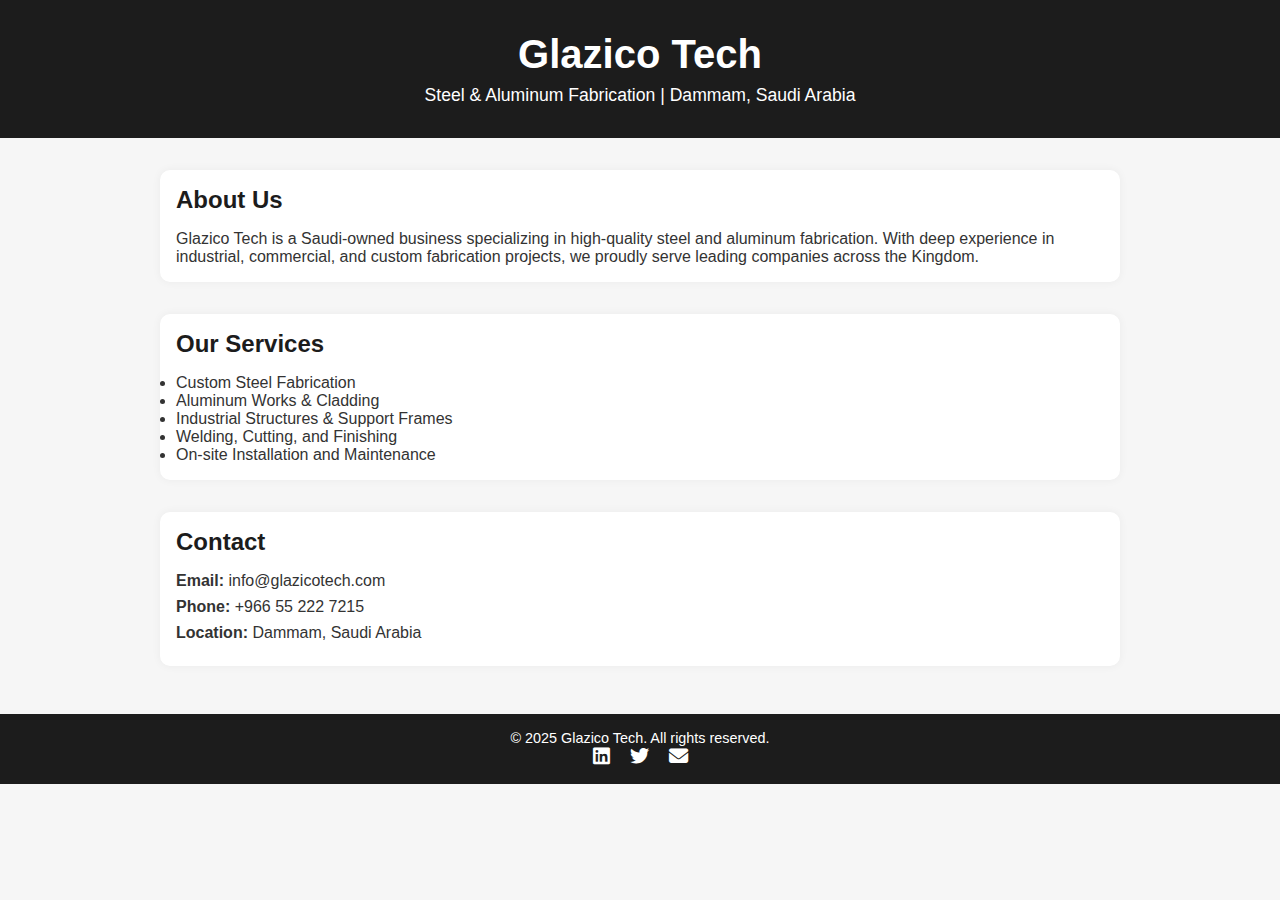
<file: index.html>
<!DOCTYPE html>
<html lang="en">
<head>
  <meta charset="UTF-8" />
  <meta name="viewport" content="width=device-width, initial-scale=1.0" />
  <title>Glazico Tech</title>
  <meta name="description" content="Glazico Tech – Steel & Aluminum Fabrication Experts in Saudi Arabia">
  <link rel="stylesheet" href="https://cdnjs.cloudflare.com/ajax/libs/font-awesome/6.5.0/css/all.min.css" />
  <style>
    * {
      margin: 0;
      padding: 0;
      box-sizing: border-box;
      font-family: 'Segoe UI', sans-serif;
    }
    body {
      background: #f6f6f6;
      color: #333;
    }
    header {
      background: #1c1c1c;
      color: white;
      padding: 2rem 1rem;
      text-align: center;
    }
    header h1 {
      font-size: 2.5rem;
    }
    header p {
      font-size: 1.1rem;
      margin-top: 0.5rem;
    }
    section {
      max-width: 960px;
      margin: 2rem auto;
      padding: 1rem;
      background: white;
      border-radius: 10px;
      box-shadow: 0 0 10px rgba(0,0,0,0.05);
    }
    h2 {
      color: #1c1c1c;
      margin-bottom: 1rem;
    }
    footer {
      text-align: center;
      padding: 1rem;
      background: #1c1c1c;
      color: white;
      font-size: 0.9rem;
      margin-top: 3rem;
    }
    .contact {
      margin-top: 1rem;
    }
    .contact p {
      margin: 0.5rem 0;
    }
    .social a {
      margin: 0 0.5rem;
      color: white;
      text-decoration: none;
      font-size: 1.2rem;
    }
  </style>
</head>
<body>
  <header>
    <h1>Glazico Tech</h1>
    <p>Steel & Aluminum Fabrication | Dammam, Saudi Arabia</p>
  </header>

  <section>
    <h2>About Us</h2>
    <p>Glazico Tech is a Saudi-owned business specializing in high-quality steel and aluminum fabrication. With deep experience in industrial, commercial, and custom fabrication projects, we proudly serve leading companies across the Kingdom.</p>
  </section>

  <section>
    <h2>Our Services</h2>
    <ul>
      <li>Custom Steel Fabrication</li>
      <li>Aluminum Works & Cladding</li>
      <li>Industrial Structures & Support Frames</li>
      <li>Welding, Cutting, and Finishing</li>
      <li>On-site Installation and Maintenance</li>
    </ul>
  </section>

  <section>
    <h2>Contact</h2>
    <div class="contact">
      <p><strong>Email:</strong> info@glazicotech.com</p>
      <p><strong>Phone:</strong> +966 55 222 7215</p>
      <p><strong>Location:</strong> Dammam, Saudi Arabia</p>
    </div>
  </section>

  <footer>
    <p>&copy; 2025 Glazico Tech. All rights reserved.</p>
    <div class="social">
      <a href="#"><i class="fab fa-linkedin"></i></a>
      <a href="#"><i class="fab fa-twitter"></i></a>
      <a href="#"><i class="fas fa-envelope"></i></a>
    </div>
  </footer>
</body>
</html>
</file>
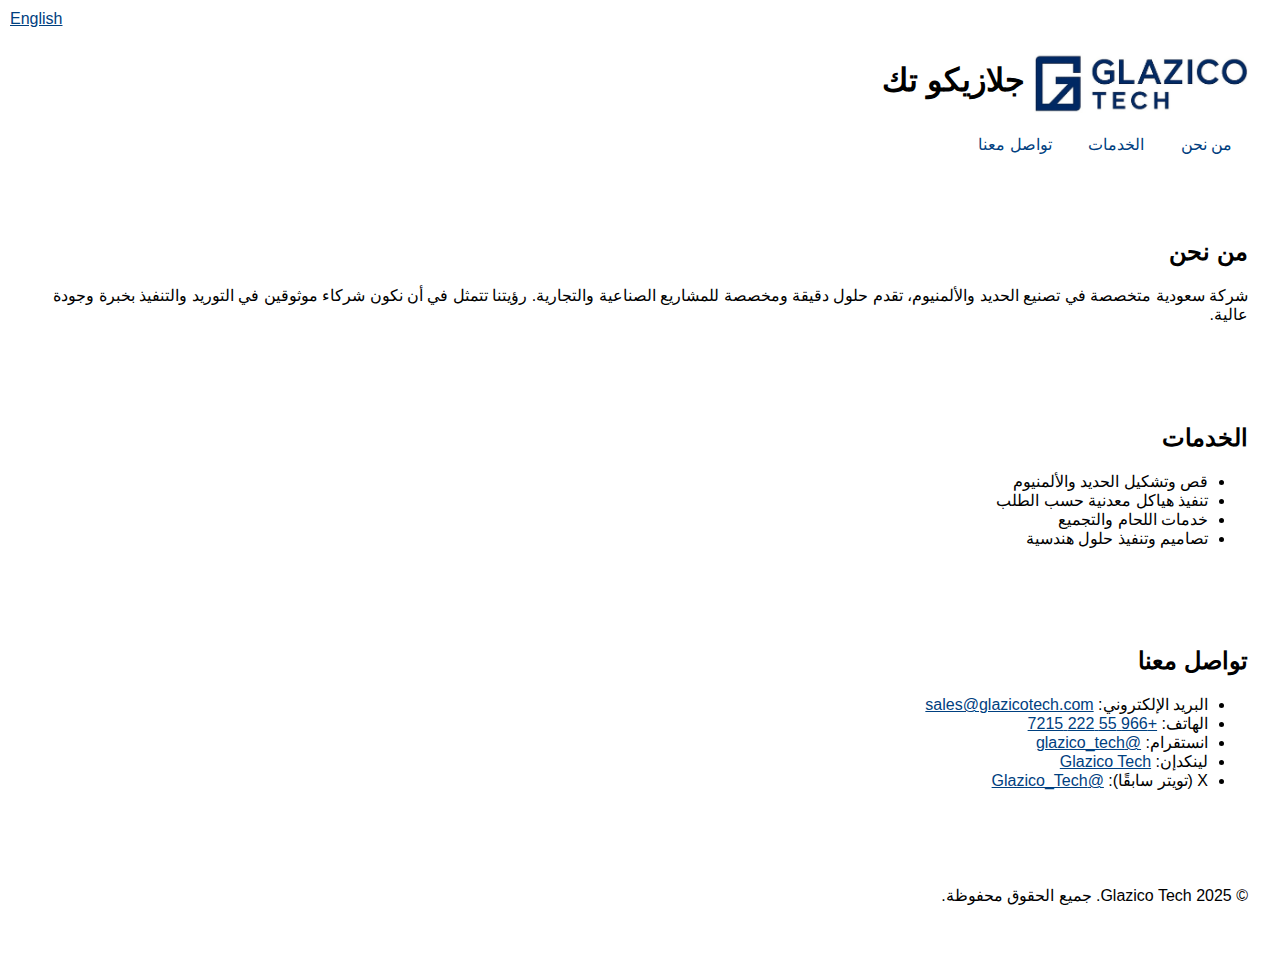
<file: glazicotech_site/glazicotech_site/index.html>
<!DOCTYPE HTML>
<html lang="ar" dir="rtl">
<head>
  <meta charset="utf-8" />
  <meta name="viewport" content="width=device-width, initial-scale=1" />
  <title>Glazico Tech | جلازيكو تك</title>
  <link rel="stylesheet" href="assets/css/main.css" />
</head>
<body>
  <div id="page-wrapper">

    <div class="lang-switch">
      <a href="#">English</a>
    </div>

    <!-- Header -->
    <section id="header">
      <h1><img src="assets/images/LOGO.jpg" id="logo-img" alt="Glazico Tech Logo"> جلازيكو تك</h1>
      <nav id="nav">
        <a href="#about">من نحن</a>
        <a href="#services">الخدمات</a>
        <a href="#contact">تواصل معنا</a>
      </nav>
    </section>

    <!-- About -->
    <section id="about">
      <h2>من نحن</h2>
      <p>
        شركة سعودية متخصصة في تصنيع الحديد والألمنيوم، تقدم حلول دقيقة ومخصصة للمشاريع الصناعية والتجارية. رؤيتنا تتمثل في أن نكون شركاء موثوقين في التوريد والتنفيذ بخبرة وجودة عالية.
      </p>
    </section>

    <!-- Services -->
    <section id="services">
      <h2>الخدمات</h2>
      <ul>
        <li>قص وتشكيل الحديد والألمنيوم</li>
        <li>تنفيذ هياكل معدنية حسب الطلب</li>
        <li>خدمات اللحام والتجميع</li>
        <li>تصاميم وتنفيذ حلول هندسية</li>
      </ul>
    </section>

    <!-- Contact -->
    <section id="contact">
      <h2>تواصل معنا</h2>
      <ul>
        <li>البريد الإلكتروني: <a href="mailto:sales@glazicotech.com">sales@glazicotech.com</a></li>
        <li>الهاتف: <a href="tel:+966552227215">+966 55 222 7215</a></li>
        <li>انستقرام: <a href="https://www.instagram.com/glazico_tech/" target="_blank">@glazico_tech</a></li>
        <li>لينكدإن: <a href="https://www.linkedin.com/company/glazico-tech" target="_blank">Glazico Tech</a></li>
        <li>X (تويتر سابقًا): <a href="https://x.com/Glazico_Tech" target="_blank">@Glazico_Tech</a></li>
      </ul>
    </section>

    <!-- Footer -->
    <footer>
      <p>&copy; 2025 Glazico Tech. جميع الحقوق محفوظة.</p>
    </footer>
  </div>
</body>
</html>
</file>
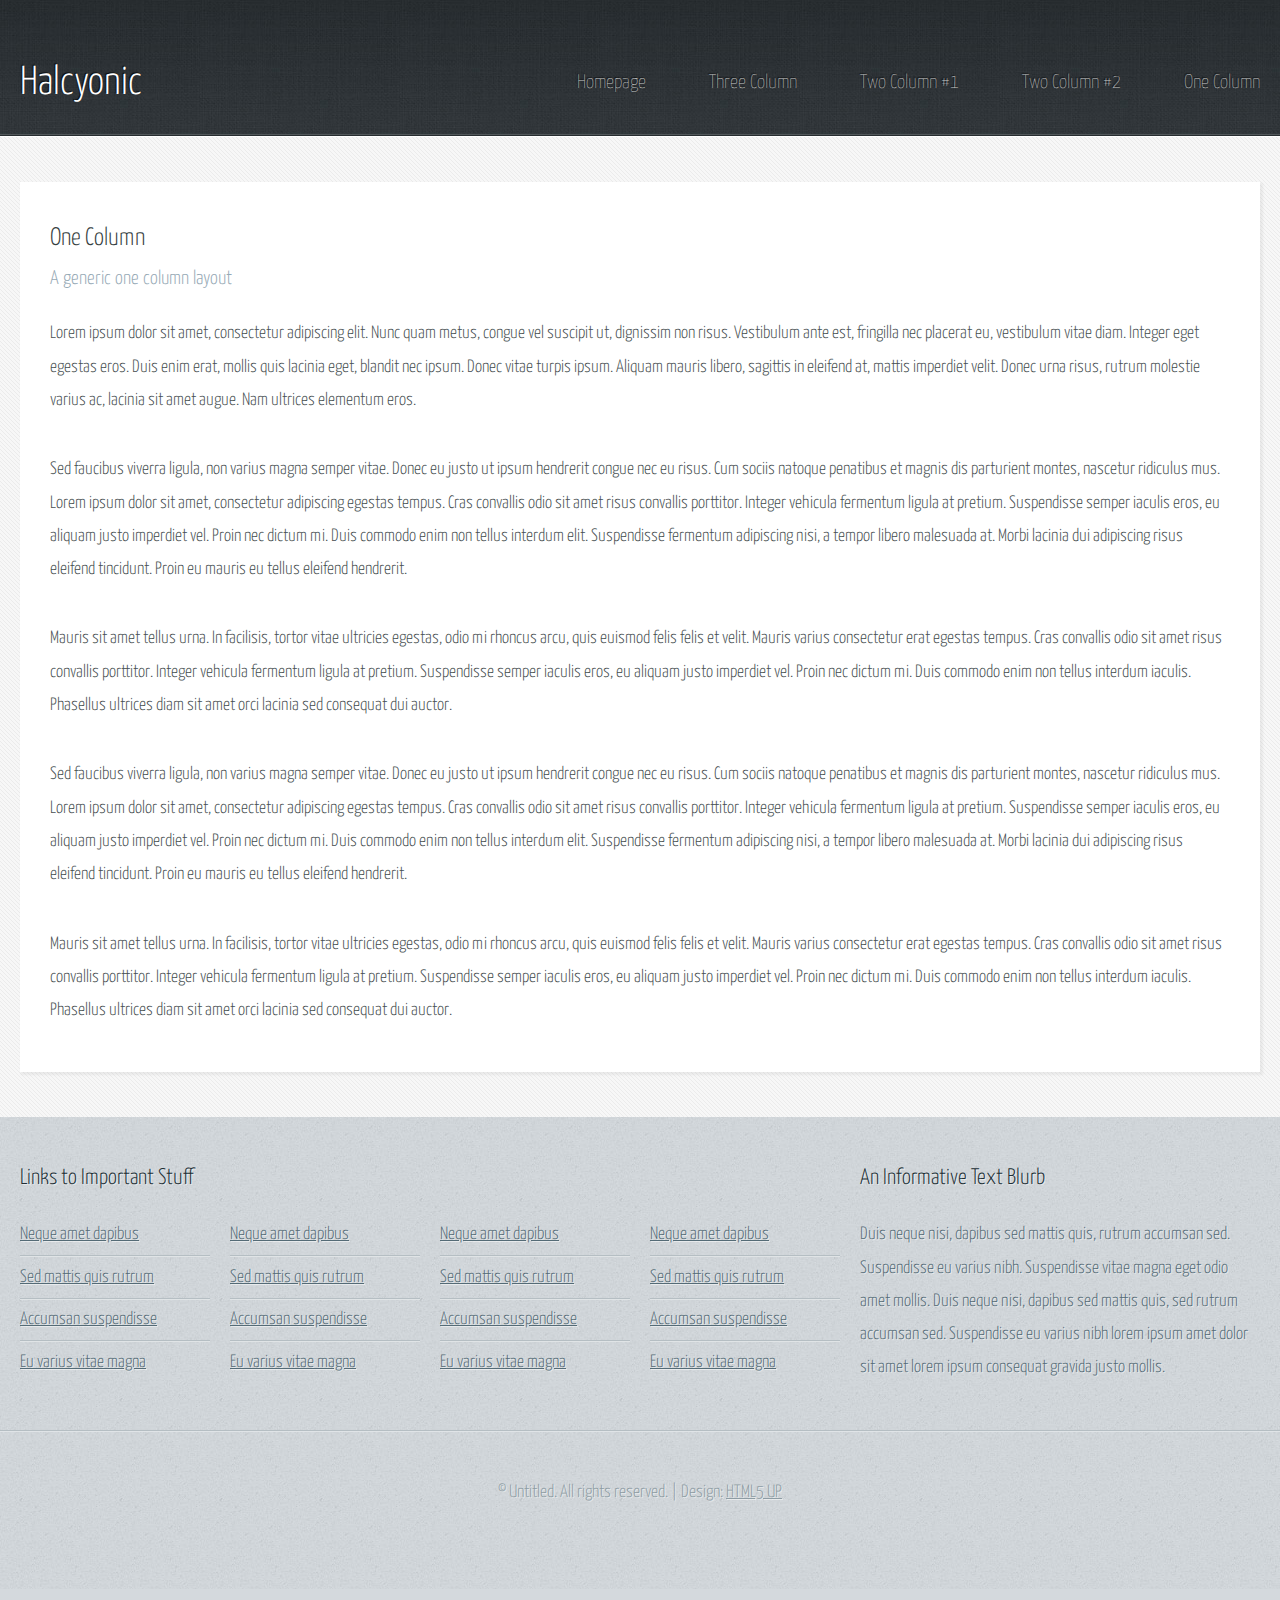
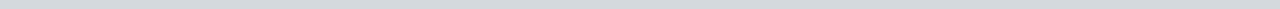
<file: onecolumn.html>
<!DOCTYPE HTML>
<!--
	Halcyonic by HTML5 UP
	html5up.net | @ajlkn
	Free for personal and commercial use under the CCA 3.0 license (html5up.net/license)
-->
<html>
	<head>
		<title>One Column - Halcyonic by HTML5 UP</title>
		<meta charset="utf-8" />
		<meta name="viewport" content="width=device-width, initial-scale=1, user-scalable=no" />
		<link rel="stylesheet" href="assets/css/main.css" />
	</head>
	<body class="subpage">
		<div id="page-wrapper">

			<!-- Header -->
				<section id="header">
					<div class="container">
						<div class="row">
							<div class="col-12">

								<!-- Logo -->
									<h1><a href="index.html" id="logo">Halcyonic</a></h1>

								<!-- Nav -->
									<nav id="nav">
										<a href="index.html">Homepage</a>
										<a href="threecolumn.html">Three Column</a>
										<a href="twocolumn1.html">Two Column #1</a>
										<a href="twocolumn2.html">Two Column #2</a>
										<a href="onecolumn.html">One Column</a>
									</nav>

							</div>
						</div>
					</div>
				</section>

			<!-- Content -->
				<section id="content">
					<div class="container">
						<div class="row">
							<div class="col-12">

								<!-- Main Content -->
									<section>
										<header>
											<h2>One Column</h2>
											<h3>A generic one column layout</h3>
										</header>
										<p>
											Lorem ipsum dolor sit amet, consectetur adipiscing elit. Nunc quam metus, congue
											vel suscipit ut, dignissim non risus. Vestibulum ante est, fringilla nec placerat
											eu, vestibulum vitae diam. Integer eget egestas eros. Duis enim erat, mollis quis
											lacinia eget, blandit nec ipsum. Donec vitae turpis ipsum. Aliquam mauris libero,
											sagittis in eleifend at, mattis imperdiet velit. Donec urna risus, rutrum molestie
											varius ac, lacinia sit amet augue. Nam ultrices elementum eros.
										</p>
										<p>
											Sed faucibus viverra ligula, non varius magna semper vitae. Donec eu justo ut ipsum
											hendrerit congue nec eu risus. Cum sociis natoque penatibus et magnis dis parturient
											montes, nascetur ridiculus mus. Lorem ipsum dolor sit amet, consectetur adipiscing
											egestas tempus. Cras convallis odio sit amet risus convallis porttitor. Integer
											vehicula fermentum ligula at pretium. Suspendisse semper iaculis eros, eu aliquam
											justo imperdiet vel. Proin nec dictum mi. Duis commodo enim non tellus interdum
											elit. Suspendisse fermentum adipiscing nisi, a tempor libero malesuada at. Morbi
											lacinia dui adipiscing risus eleifend tincidunt. Proin eu mauris eu tellus eleifend
											hendrerit.
										</p>
										<p>
											Mauris sit amet tellus urna. In facilisis, tortor vitae ultricies egestas, odio
											mi rhoncus arcu, quis euismod felis felis et velit. Mauris varius consectetur erat
											egestas tempus. Cras convallis odio sit amet risus convallis porttitor. Integer
											vehicula fermentum ligula at pretium. Suspendisse semper iaculis eros, eu aliquam
											justo imperdiet vel. Proin nec dictum mi. Duis commodo enim non tellus interdum
											iaculis. Phasellus ultrices diam sit amet orci lacinia sed consequat dui auctor.
										</p>
										<p>
											Sed faucibus viverra ligula, non varius magna semper vitae. Donec eu justo ut ipsum
											hendrerit congue nec eu risus. Cum sociis natoque penatibus et magnis dis parturient
											montes, nascetur ridiculus mus. Lorem ipsum dolor sit amet, consectetur adipiscing
											egestas tempus. Cras convallis odio sit amet risus convallis porttitor. Integer
											vehicula fermentum ligula at pretium. Suspendisse semper iaculis eros, eu aliquam
											justo imperdiet vel. Proin nec dictum mi. Duis commodo enim non tellus interdum
											elit. Suspendisse fermentum adipiscing nisi, a tempor libero malesuada at. Morbi
											lacinia dui adipiscing risus eleifend tincidunt. Proin eu mauris eu tellus eleifend
											hendrerit.
										</p>
										<p>
											Mauris sit amet tellus urna. In facilisis, tortor vitae ultricies egestas, odio
											mi rhoncus arcu, quis euismod felis felis et velit. Mauris varius consectetur erat
											egestas tempus. Cras convallis odio sit amet risus convallis porttitor. Integer
											vehicula fermentum ligula at pretium. Suspendisse semper iaculis eros, eu aliquam
											justo imperdiet vel. Proin nec dictum mi. Duis commodo enim non tellus interdum
											iaculis. Phasellus ultrices diam sit amet orci lacinia sed consequat dui auctor.
										</p>
									</section>

							</div>
						</div>
					</div>
				</section>

			<!-- Footer -->
				<section id="footer">
					<div class="container">
						<div class="row">
							<div class="col-8 col-12-medium">

								<!-- Links -->
									<section>
										<h2>Links to Important Stuff</h2>
										<div>
											<div class="row">
												<div class="col-3 col-12-small">
													<ul class="link-list last-child">
														<li><a href="#">Neque amet dapibus</a></li>
														<li><a href="#">Sed mattis quis rutrum</a></li>
														<li><a href="#">Accumsan suspendisse</a></li>
														<li><a href="#">Eu varius vitae magna</a></li>
													</ul>
												</div>
												<div class="col-3 col-12-small">
													<ul class="link-list last-child">
														<li><a href="#">Neque amet dapibus</a></li>
														<li><a href="#">Sed mattis quis rutrum</a></li>
														<li><a href="#">Accumsan suspendisse</a></li>
														<li><a href="#">Eu varius vitae magna</a></li>
													</ul>
												</div>
												<div class="col-3 col-12-small">
													<ul class="link-list last-child">
														<li><a href="#">Neque amet dapibus</a></li>
														<li><a href="#">Sed mattis quis rutrum</a></li>
														<li><a href="#">Accumsan suspendisse</a></li>
														<li><a href="#">Eu varius vitae magna</a></li>
													</ul>
												</div>
												<div class="col-3 col-12-small">
													<ul class="link-list last-child">
														<li><a href="#">Neque amet dapibus</a></li>
														<li><a href="#">Sed mattis quis rutrum</a></li>
														<li><a href="#">Accumsan suspendisse</a></li>
														<li><a href="#">Eu varius vitae magna</a></li>
													</ul>
												</div>
											</div>
										</div>
									</section>

							</div>
							<div class="col-4 col-12-medium imp-medium">

								<!-- Blurb -->
									<section>
										<h2>An Informative Text Blurb</h2>
										<p>
											Duis neque nisi, dapibus sed mattis quis, rutrum accumsan sed. Suspendisse eu
											varius nibh. Suspendisse vitae magna eget odio amet mollis. Duis neque nisi,
											dapibus sed mattis quis, sed rutrum accumsan sed. Suspendisse eu varius nibh
											lorem ipsum amet dolor sit amet lorem ipsum consequat gravida justo mollis.
										</p>
									</section>

							</div>
						</div>
					</div>
				</section>

			<!-- Copyright -->
				<div id="copyright">
					&copy; Untitled. All rights reserved. | Design: <a href="http://html5up.net">HTML5 UP</a>
				</div>

		</div>

		<!-- Scripts -->
			<script src="assets/js/jquery.min.js"></script>
			<script src="assets/js/browser.min.js"></script>
			<script src="assets/js/breakpoints.min.js"></script>
			<script src="assets/js/util.js"></script>
			<script src="assets/js/main.js"></script>

	</body>
</html>
</file>
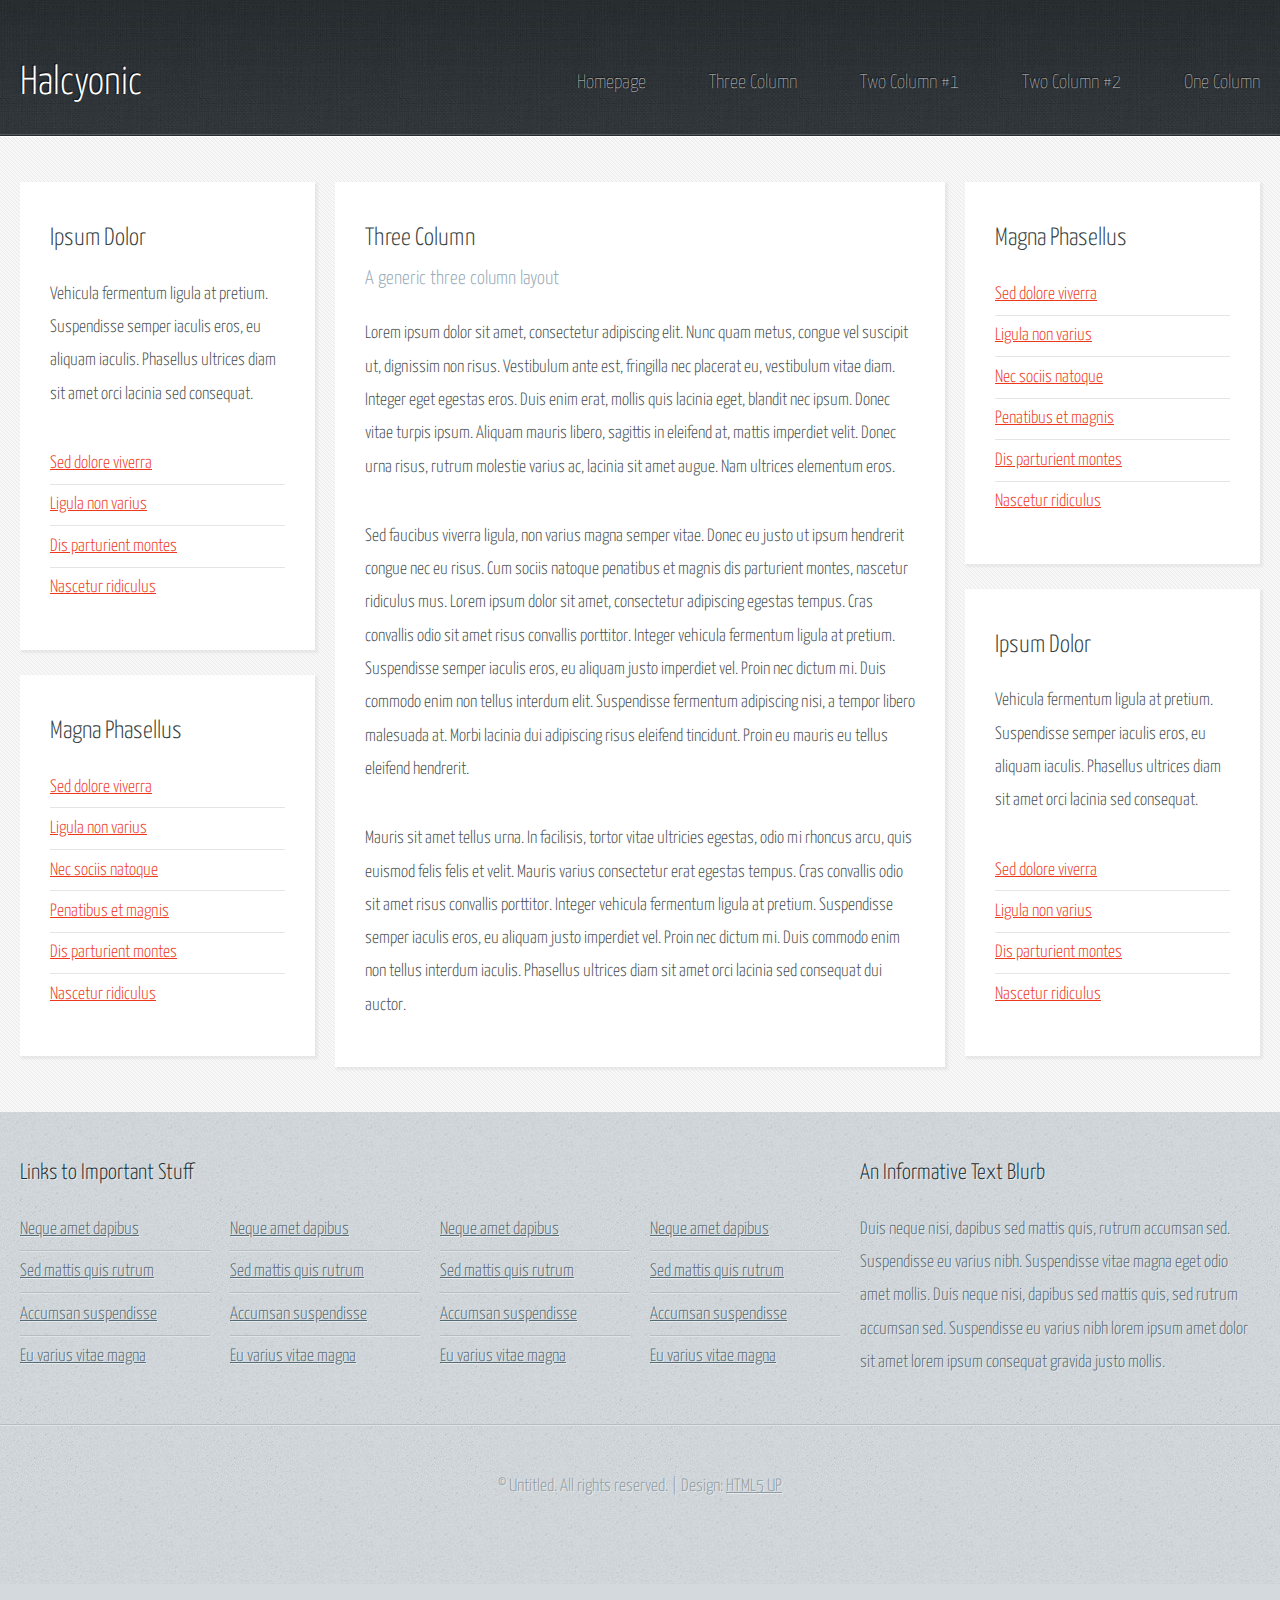
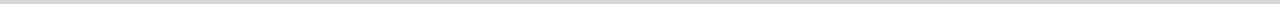
<file: threecolumn.html>
<!DOCTYPE HTML>
<!--
	Halcyonic by HTML5 UP
	html5up.net | @ajlkn
	Free for personal and commercial use under the CCA 3.0 license (html5up.net/license)
-->
<html>
	<head>
		<title>Three Column - Halcyonic by HTML5 UP</title>
		<meta charset="utf-8" />
		<meta name="viewport" content="width=device-width, initial-scale=1, user-scalable=no" />
		<link rel="stylesheet" href="assets/css/main.css" />
	</head>
	<body class="subpage">
		<div id="page-wrapper">

			<!-- Header -->
				<section id="header">
					<div class="container">
						<div class="row">
							<div class="col-12">

								<!-- Logo -->
									<h1><a href="index.html" id="logo">Halcyonic</a></h1>

								<!-- Nav -->
									<nav id="nav">
										<a href="index.html">Homepage</a>
										<a href="threecolumn.html">Three Column</a>
										<a href="twocolumn1.html">Two Column #1</a>
										<a href="twocolumn2.html">Two Column #2</a>
										<a href="onecolumn.html">One Column</a>
									</nav>

							</div>
						</div>
					</div>
				</section>

			<!-- Content -->
				<section id="content">
					<div class="container">
						<div class="row">
							<div class="col-3 col-12-medium">

								<!-- Left Sidebar -->
									<section>
										<header>
											<h2>Ipsum Dolor</h2>
										</header>
										<p>
											Vehicula fermentum ligula at pretium. Suspendisse semper iaculis eros, eu aliquam
											iaculis. Phasellus ultrices diam sit amet orci lacinia sed consequat.
										</p>
										<ul class="link-list">
											<li><a href="#">Sed dolore viverra</a></li>
											<li><a href="#">Ligula non varius</a></li>
											<li><a href="#">Dis parturient montes</a></li>
											<li><a href="#">Nascetur ridiculus</a></li>
										</ul>
									</section>
									<section>
										<header>
											<h2>Magna Phasellus</h2>
										</header>
										<ul class="link-list">
											<li><a href="#">Sed dolore viverra</a></li>
											<li><a href="#">Ligula non varius</a></li>
											<li><a href="#">Nec sociis natoque</a></li>
											<li><a href="#">Penatibus et magnis</a></li>
											<li><a href="#">Dis parturient montes</a></li>
											<li><a href="#">Nascetur ridiculus</a></li>
										</ul>
									</section>
							</div>
							<div class="col-6 col-12-medium imp-medium">

								<!-- Main Content -->
									<section>
										<header>
											<h2>Three Column</h2>
											<h3>A generic three column layout</h3>
										</header>
										<p>
											Lorem ipsum dolor sit amet, consectetur adipiscing elit. Nunc quam metus, congue
											vel suscipit ut, dignissim non risus. Vestibulum ante est, fringilla nec placerat
											eu, vestibulum vitae diam. Integer eget egestas eros. Duis enim erat, mollis quis
											lacinia eget, blandit nec ipsum. Donec vitae turpis ipsum. Aliquam mauris libero,
											sagittis in eleifend at, mattis imperdiet velit. Donec urna risus, rutrum molestie
											varius ac, lacinia sit amet augue. Nam ultrices elementum eros.
										</p>
										<p>
											Sed faucibus viverra ligula, non varius magna semper vitae. Donec eu justo ut ipsum
											hendrerit congue nec eu risus. Cum sociis natoque penatibus et magnis dis parturient
											montes, nascetur ridiculus mus. Lorem ipsum dolor sit amet, consectetur adipiscing
											egestas tempus. Cras convallis odio sit amet risus convallis porttitor. Integer
											vehicula fermentum ligula at pretium. Suspendisse semper iaculis eros, eu aliquam
											justo imperdiet vel. Proin nec dictum mi. Duis commodo enim non tellus interdum
											elit. Suspendisse fermentum adipiscing nisi, a tempor libero malesuada at. Morbi
											lacinia dui adipiscing risus eleifend tincidunt. Proin eu mauris eu tellus eleifend
											hendrerit.
										</p>
										<p>
											Mauris sit amet tellus urna. In facilisis, tortor vitae ultricies egestas, odio
											mi rhoncus arcu, quis euismod felis felis et velit. Mauris varius consectetur erat
											egestas tempus. Cras convallis odio sit amet risus convallis porttitor. Integer
											vehicula fermentum ligula at pretium. Suspendisse semper iaculis eros, eu aliquam
											justo imperdiet vel. Proin nec dictum mi. Duis commodo enim non tellus interdum
											iaculis. Phasellus ultrices diam sit amet orci lacinia sed consequat dui auctor.
										</p>
									</section>

							</div>
							<div class="col-3 col-12-medium">

								<!-- Right Sidebar -->
									<section>
										<header>
											<h2>Magna Phasellus</h2>
										</header>
										<ul class="link-list">
											<li><a href="#">Sed dolore viverra</a></li>
											<li><a href="#">Ligula non varius</a></li>
											<li><a href="#">Nec sociis natoque</a></li>
											<li><a href="#">Penatibus et magnis</a></li>
											<li><a href="#">Dis parturient montes</a></li>
											<li><a href="#">Nascetur ridiculus</a></li>
										</ul>
									</section>
									<section>
										<header>
											<h2>Ipsum Dolor</h2>
										</header>
										<p>
											Vehicula fermentum ligula at pretium. Suspendisse semper iaculis eros, eu aliquam
											iaculis. Phasellus ultrices diam sit amet orci lacinia sed consequat.
										</p>
										<ul class="link-list">
											<li><a href="#">Sed dolore viverra</a></li>
											<li><a href="#">Ligula non varius</a></li>
											<li><a href="#">Dis parturient montes</a></li>
											<li><a href="#">Nascetur ridiculus</a></li>
										</ul>
									</section>

							</div>
						</div>
					</div>
				</section>

			<!-- Footer -->
				<section id="footer">
					<div class="container">
						<div class="row">
							<div class="col-8 col-12-medium">

								<!-- Links -->
									<section>
										<h2>Links to Important Stuff</h2>
										<div>
											<div class="row">
												<div class="col-3 col-12-small">
													<ul class="link-list last-child">
														<li><a href="#">Neque amet dapibus</a></li>
														<li><a href="#">Sed mattis quis rutrum</a></li>
														<li><a href="#">Accumsan suspendisse</a></li>
														<li><a href="#">Eu varius vitae magna</a></li>
													</ul>
												</div>
												<div class="col-3 col-12-small">
													<ul class="link-list last-child">
														<li><a href="#">Neque amet dapibus</a></li>
														<li><a href="#">Sed mattis quis rutrum</a></li>
														<li><a href="#">Accumsan suspendisse</a></li>
														<li><a href="#">Eu varius vitae magna</a></li>
													</ul>
												</div>
												<div class="col-3 col-12-small">
													<ul class="link-list last-child">
														<li><a href="#">Neque amet dapibus</a></li>
														<li><a href="#">Sed mattis quis rutrum</a></li>
														<li><a href="#">Accumsan suspendisse</a></li>
														<li><a href="#">Eu varius vitae magna</a></li>
													</ul>
												</div>
												<div class="col-3 col-12-small">
													<ul class="link-list last-child">
														<li><a href="#">Neque amet dapibus</a></li>
														<li><a href="#">Sed mattis quis rutrum</a></li>
														<li><a href="#">Accumsan suspendisse</a></li>
														<li><a href="#">Eu varius vitae magna</a></li>
													</ul>
												</div>
											</div>
										</div>
									</section>

							</div>
							<div class="col-4 col-12-medium imp-medium">

								<!-- Blurb -->
									<section>
										<h2>An Informative Text Blurb</h2>
										<p>
											Duis neque nisi, dapibus sed mattis quis, rutrum accumsan sed. Suspendisse eu
											varius nibh. Suspendisse vitae magna eget odio amet mollis. Duis neque nisi,
											dapibus sed mattis quis, sed rutrum accumsan sed. Suspendisse eu varius nibh
											lorem ipsum amet dolor sit amet lorem ipsum consequat gravida justo mollis.
										</p>
									</section>

							</div>
						</div>
					</div>
				</section>

			<!-- Copyright -->
				<div id="copyright">
					&copy; Untitled. All rights reserved. | Design: <a href="http://html5up.net">HTML5 UP</a>
				</div>

		</div>

		<!-- Scripts -->
			<script src="assets/js/jquery.min.js"></script>
			<script src="assets/js/browser.min.js"></script>
			<script src="assets/js/breakpoints.min.js"></script>
			<script src="assets/js/util.js"></script>
			<script src="assets/js/main.js"></script>

	</body>
</html>
</file>
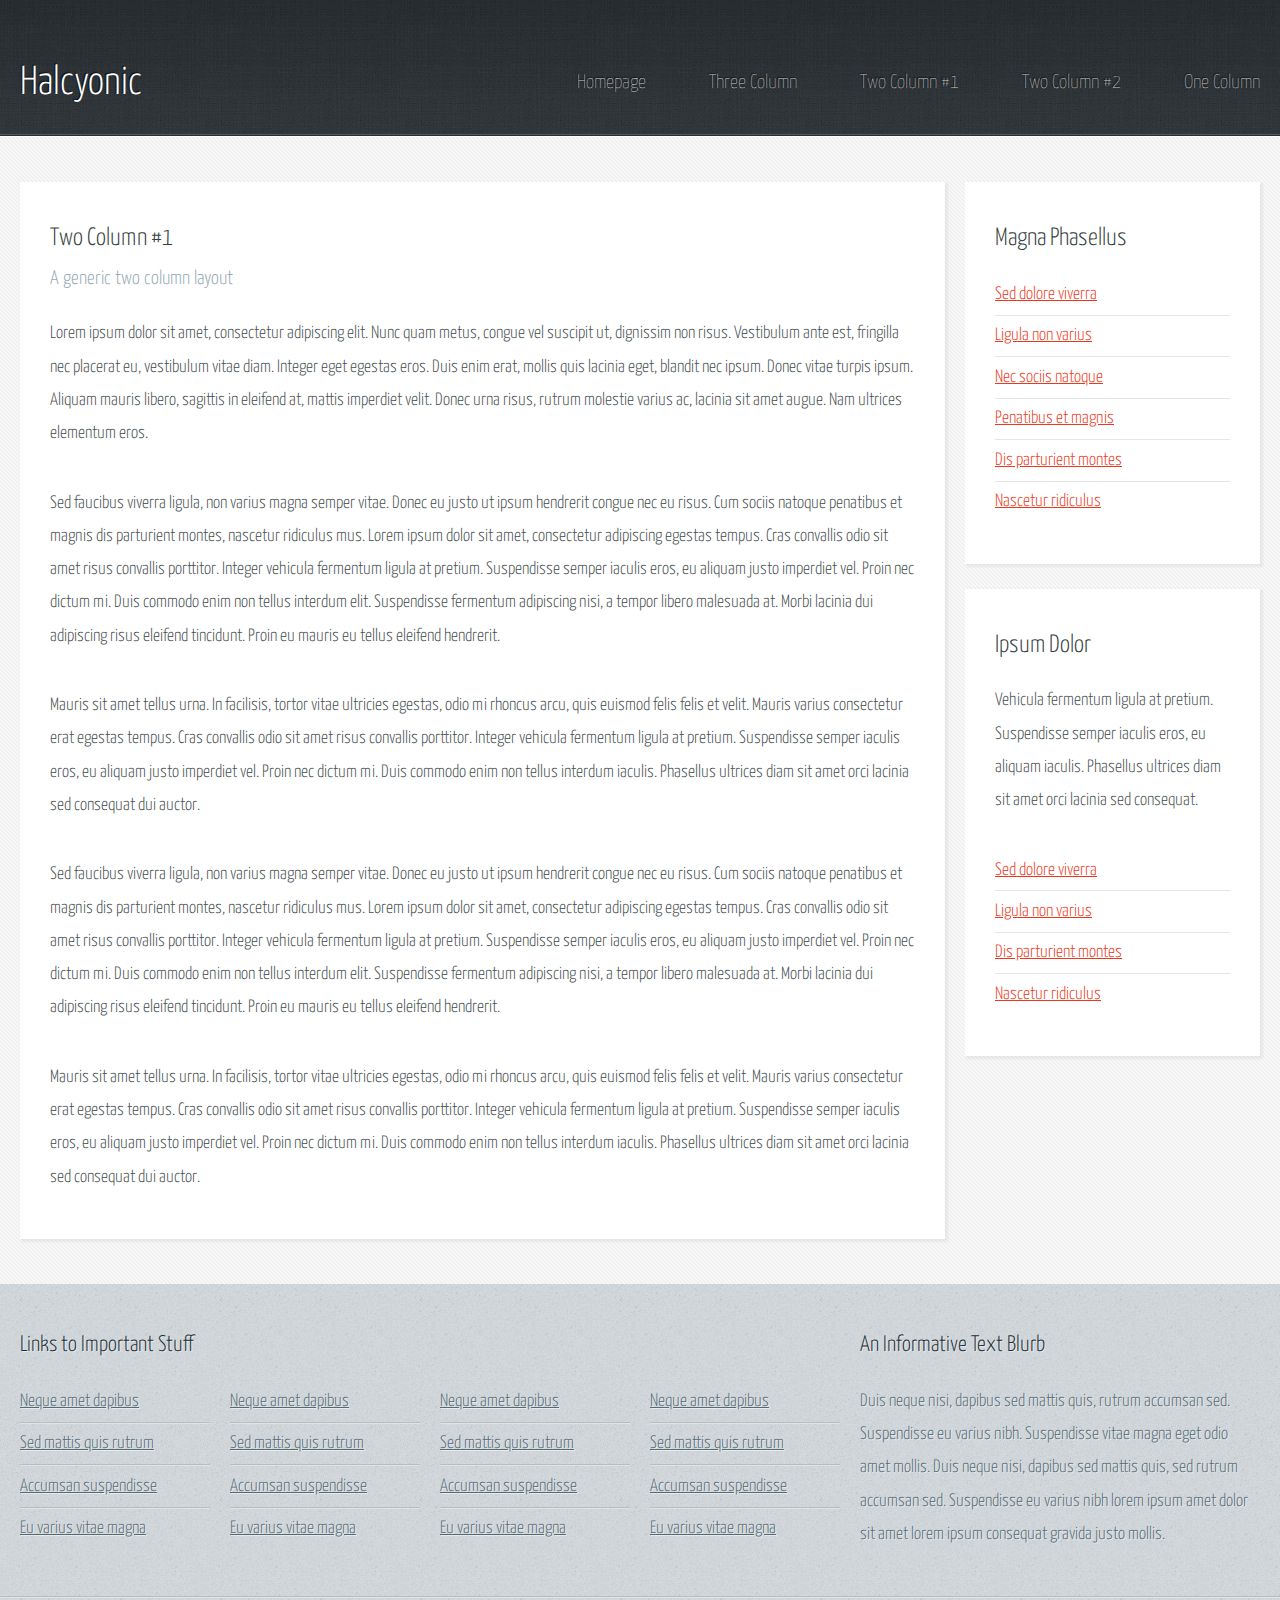
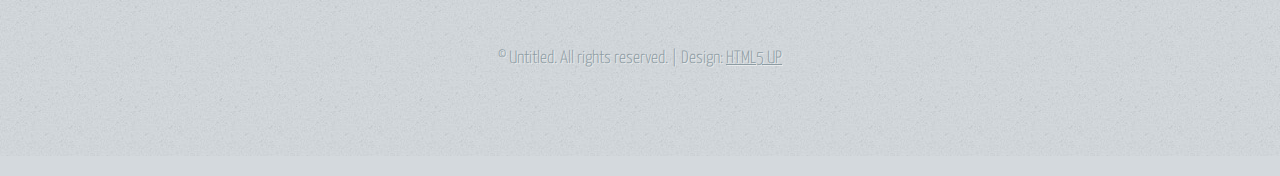
<file: twocolumn1.html>
<!DOCTYPE HTML>
<!--
	Halcyonic by HTML5 UP
	html5up.net | @ajlkn
	Free for personal and commercial use under the CCA 3.0 license (html5up.net/license)
-->
<html>
	<head>
		<title>Two Column 1 - Halcyonic by HTML5 UP</title>
		<meta charset="utf-8" />
		<meta name="viewport" content="width=device-width, initial-scale=1, user-scalable=no" />
		<link rel="stylesheet" href="assets/css/main.css" />
	</head>
	<body class="subpage">
		<div id="page-wrapper">

			<!-- Header -->
				<section id="header">
					<div class="container">
						<div class="row">
							<div class="col-12">

								<!-- Logo -->
									<h1><a href="index.html" id="logo">Halcyonic</a></h1>

								<!-- Nav -->
									<nav id="nav">
										<a href="index.html">Homepage</a>
										<a href="threecolumn.html">Three Column</a>
										<a href="twocolumn1.html">Two Column #1</a>
										<a href="twocolumn2.html">Two Column #2</a>
										<a href="onecolumn.html">One Column</a>
									</nav>

							</div>
						</div>
					</div>
				</section>

			<!-- Content -->
				<section id="content">
					<div class="container">
						<div class="row">
							<div class="col-9 col-12-medium">

								<!-- Main Content -->
									<section>
										<header>
											<h2>Two Column #1</h2>
											<h3>A generic two column layout</h3>
										</header>
										<p>
											Lorem ipsum dolor sit amet, consectetur adipiscing elit. Nunc quam metus, congue
											vel suscipit ut, dignissim non risus. Vestibulum ante est, fringilla nec placerat
											eu, vestibulum vitae diam. Integer eget egestas eros. Duis enim erat, mollis quis
											lacinia eget, blandit nec ipsum. Donec vitae turpis ipsum. Aliquam mauris libero,
											sagittis in eleifend at, mattis imperdiet velit. Donec urna risus, rutrum molestie
											varius ac, lacinia sit amet augue. Nam ultrices elementum eros.
										</p>
										<p>
											Sed faucibus viverra ligula, non varius magna semper vitae. Donec eu justo ut ipsum
											hendrerit congue nec eu risus. Cum sociis natoque penatibus et magnis dis parturient
											montes, nascetur ridiculus mus. Lorem ipsum dolor sit amet, consectetur adipiscing
											egestas tempus. Cras convallis odio sit amet risus convallis porttitor. Integer
											vehicula fermentum ligula at pretium. Suspendisse semper iaculis eros, eu aliquam
											justo imperdiet vel. Proin nec dictum mi. Duis commodo enim non tellus interdum
											elit. Suspendisse fermentum adipiscing nisi, a tempor libero malesuada at. Morbi
											lacinia dui adipiscing risus eleifend tincidunt. Proin eu mauris eu tellus eleifend
											hendrerit.
										</p>
										<p>
											Mauris sit amet tellus urna. In facilisis, tortor vitae ultricies egestas, odio
											mi rhoncus arcu, quis euismod felis felis et velit. Mauris varius consectetur erat
											egestas tempus. Cras convallis odio sit amet risus convallis porttitor. Integer
											vehicula fermentum ligula at pretium. Suspendisse semper iaculis eros, eu aliquam
											justo imperdiet vel. Proin nec dictum mi. Duis commodo enim non tellus interdum
											iaculis. Phasellus ultrices diam sit amet orci lacinia sed consequat dui auctor.
										</p>
										<p>
											Sed faucibus viverra ligula, non varius magna semper vitae. Donec eu justo ut ipsum
											hendrerit congue nec eu risus. Cum sociis natoque penatibus et magnis dis parturient
											montes, nascetur ridiculus mus. Lorem ipsum dolor sit amet, consectetur adipiscing
											egestas tempus. Cras convallis odio sit amet risus convallis porttitor. Integer
											vehicula fermentum ligula at pretium. Suspendisse semper iaculis eros, eu aliquam
											justo imperdiet vel. Proin nec dictum mi. Duis commodo enim non tellus interdum
											elit. Suspendisse fermentum adipiscing nisi, a tempor libero malesuada at. Morbi
											lacinia dui adipiscing risus eleifend tincidunt. Proin eu mauris eu tellus eleifend
											hendrerit.
										</p>
										<p>
											Mauris sit amet tellus urna. In facilisis, tortor vitae ultricies egestas, odio
											mi rhoncus arcu, quis euismod felis felis et velit. Mauris varius consectetur erat
											egestas tempus. Cras convallis odio sit amet risus convallis porttitor. Integer
											vehicula fermentum ligula at pretium. Suspendisse semper iaculis eros, eu aliquam
											justo imperdiet vel. Proin nec dictum mi. Duis commodo enim non tellus interdum
											iaculis. Phasellus ultrices diam sit amet orci lacinia sed consequat dui auctor.
										</p>
									</section>

							</div>
							<div class="col-3 col-12-medium">

								<!-- Sidebar -->
									<section>
										<header>
											<h2>Magna Phasellus</h2>
										</header>
										<ul class="link-list">
											<li><a href="#">Sed dolore viverra</a></li>
											<li><a href="#">Ligula non varius</a></li>
											<li><a href="#">Nec sociis natoque</a></li>
											<li><a href="#">Penatibus et magnis</a></li>
											<li><a href="#">Dis parturient montes</a></li>
											<li><a href="#">Nascetur ridiculus</a></li>
										</ul>
									</section>
									<section>
										<header>
											<h2>Ipsum Dolor</h2>
										</header>
										<p>
											Vehicula fermentum ligula at pretium. Suspendisse semper iaculis eros, eu aliquam
											iaculis. Phasellus ultrices diam sit amet orci lacinia sed consequat.
										</p>
										<ul class="link-list">
											<li><a href="#">Sed dolore viverra</a></li>
											<li><a href="#">Ligula non varius</a></li>
											<li><a href="#">Dis parturient montes</a></li>
											<li><a href="#">Nascetur ridiculus</a></li>
										</ul>
									</section>

							</div>
						</div>
					</div>
				</section>

			<!-- Footer -->
				<section id="footer">
					<div class="container">
						<div class="row">
							<div class="col-8 col-12-medium">

								<!-- Links -->
									<section>
										<h2>Links to Important Stuff</h2>
										<div>
											<div class="row">
												<div class="col-3 col-12-small">
													<ul class="link-list last-child">
														<li><a href="#">Neque amet dapibus</a></li>
														<li><a href="#">Sed mattis quis rutrum</a></li>
														<li><a href="#">Accumsan suspendisse</a></li>
														<li><a href="#">Eu varius vitae magna</a></li>
													</ul>
												</div>
												<div class="col-3 col-12-small">
													<ul class="link-list last-child">
														<li><a href="#">Neque amet dapibus</a></li>
														<li><a href="#">Sed mattis quis rutrum</a></li>
														<li><a href="#">Accumsan suspendisse</a></li>
														<li><a href="#">Eu varius vitae magna</a></li>
													</ul>
												</div>
												<div class="col-3 col-12-small">
													<ul class="link-list last-child">
														<li><a href="#">Neque amet dapibus</a></li>
														<li><a href="#">Sed mattis quis rutrum</a></li>
														<li><a href="#">Accumsan suspendisse</a></li>
														<li><a href="#">Eu varius vitae magna</a></li>
													</ul>
												</div>
												<div class="col-3 col-12-small">
													<ul class="link-list last-child">
														<li><a href="#">Neque amet dapibus</a></li>
														<li><a href="#">Sed mattis quis rutrum</a></li>
														<li><a href="#">Accumsan suspendisse</a></li>
														<li><a href="#">Eu varius vitae magna</a></li>
													</ul>
												</div>
											</div>
										</div>
									</section>

							</div>
							<div class="col-4 col-12-medium imp-medium">

								<!-- Blurb -->
									<section>
										<h2>An Informative Text Blurb</h2>
										<p>
											Duis neque nisi, dapibus sed mattis quis, rutrum accumsan sed. Suspendisse eu
											varius nibh. Suspendisse vitae magna eget odio amet mollis. Duis neque nisi,
											dapibus sed mattis quis, sed rutrum accumsan sed. Suspendisse eu varius nibh
											lorem ipsum amet dolor sit amet lorem ipsum consequat gravida justo mollis.
										</p>
									</section>

							</div>
						</div>
					</div>
				</section>

			<!-- Copyright -->
				<div id="copyright">
					&copy; Untitled. All rights reserved. | Design: <a href="http://html5up.net">HTML5 UP</a>
				</div>

		</div>

		<!-- Scripts -->
			<script src="assets/js/jquery.min.js"></script>
			<script src="assets/js/browser.min.js"></script>
			<script src="assets/js/breakpoints.min.js"></script>
			<script src="assets/js/util.js"></script>
			<script src="assets/js/main.js"></script>

	</body>
</html>
</file>
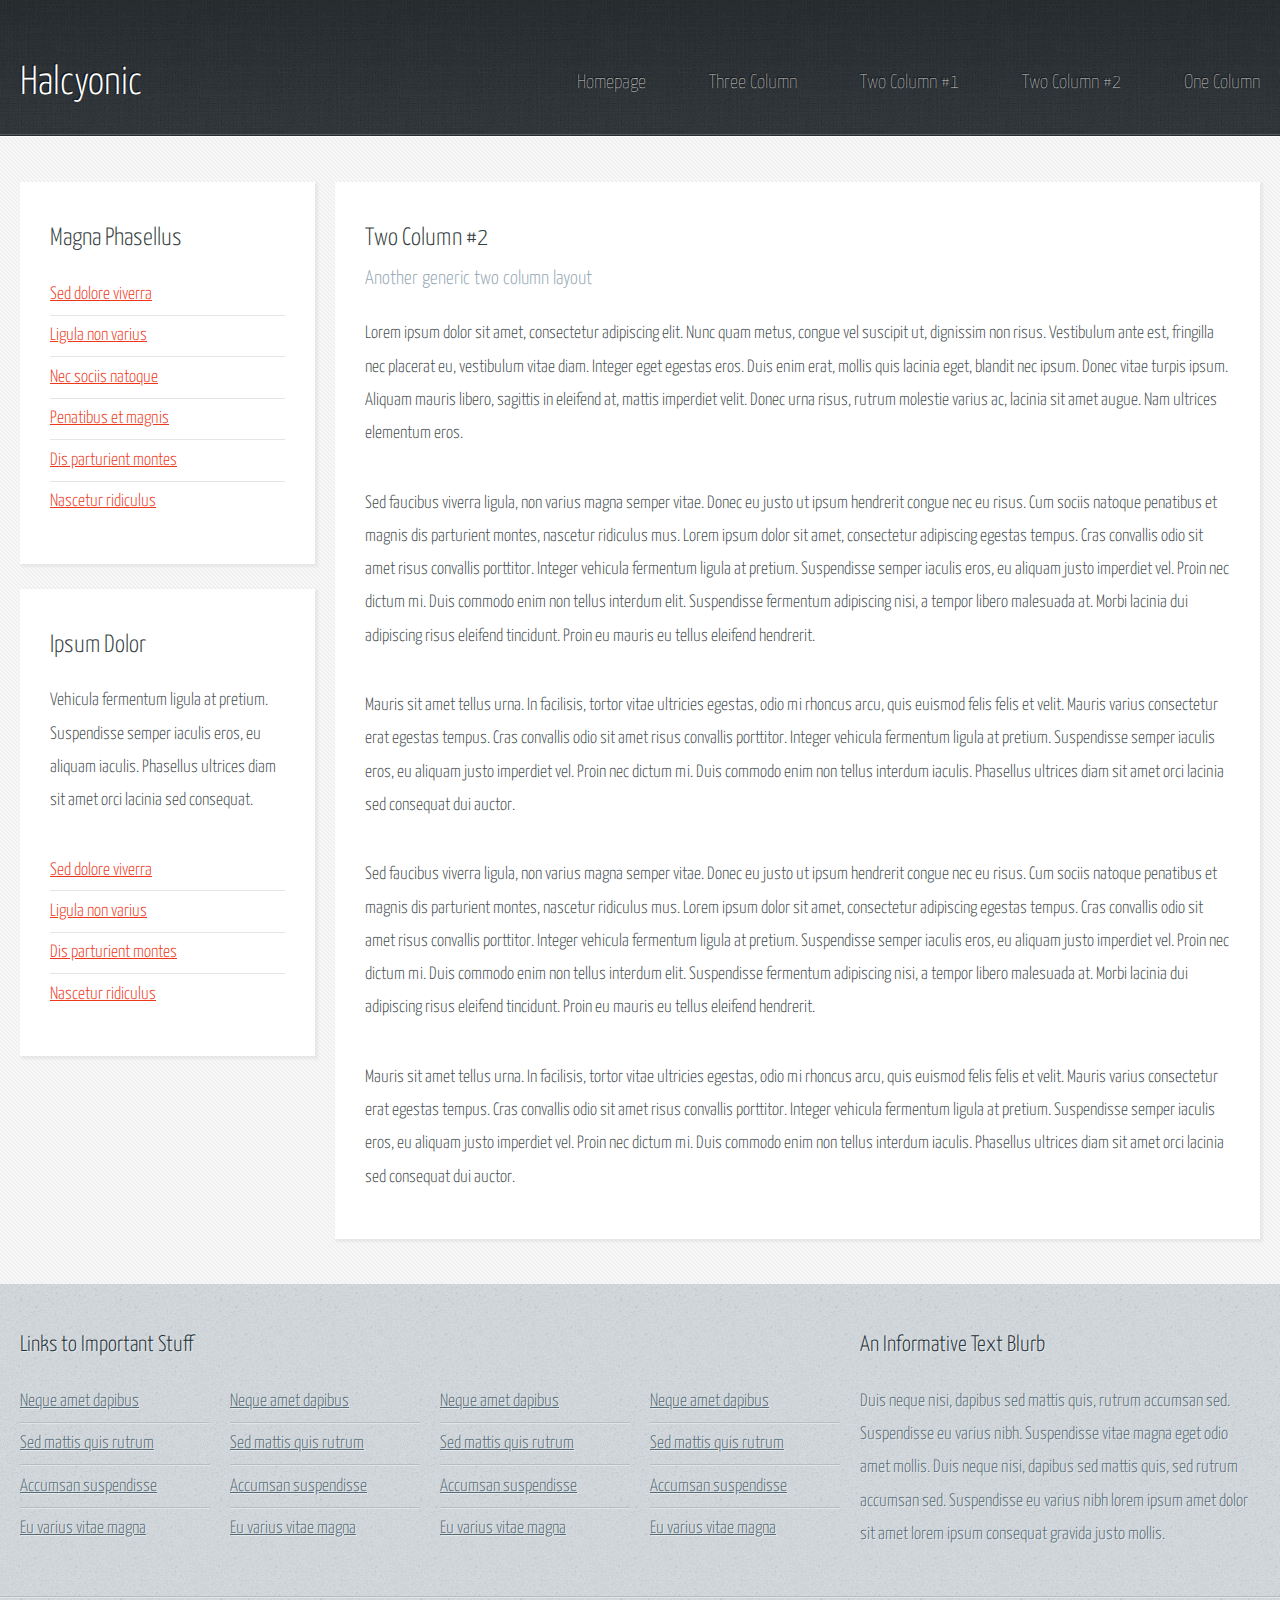
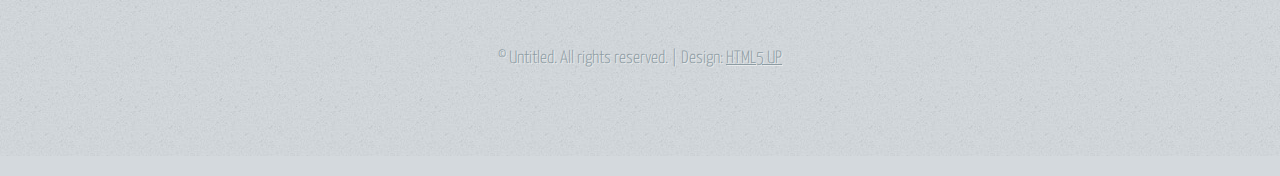
<file: twocolumn2.html>
<!DOCTYPE HTML>
<!--
	Halcyonic by HTML5 UP
	html5up.net | @ajlkn
	Free for personal and commercial use under the CCA 3.0 license (html5up.net/license)
-->
<html>
	<head>
		<title>Two Column 2 - Halcyonic by HTML5 UP</title>
		<meta charset="utf-8" />
		<meta name="viewport" content="width=device-width, initial-scale=1, user-scalable=no" />
		<link rel="stylesheet" href="assets/css/main.css" />
	</head>
	<body class="subpage">
		<div id="page-wrapper">

			<!-- Header -->
				<section id="header">
					<div class="container">
						<div class="row">
							<div class="col-12">

								<!-- Logo -->
									<h1><a href="index.html" id="logo">Halcyonic</a></h1>

								<!-- Nav -->
									<nav id="nav">
										<a href="index.html">Homepage</a>
										<a href="threecolumn.html">Three Column</a>
										<a href="twocolumn1.html">Two Column #1</a>
										<a href="twocolumn2.html">Two Column #2</a>
										<a href="onecolumn.html">One Column</a>
									</nav>

							</div>
						</div>
					</div>
				</section>

			<!-- Content -->
				<section id="content">
					<div class="container">
						<div class="row">
							<div class="col-3 col-12-medium">

								<!-- Sidebar -->
									<section>
										<header>
											<h2>Magna Phasellus</h2>
										</header>
										<ul class="link-list">
											<li><a href="#">Sed dolore viverra</a></li>
											<li><a href="#">Ligula non varius</a></li>
											<li><a href="#">Nec sociis natoque</a></li>
											<li><a href="#">Penatibus et magnis</a></li>
											<li><a href="#">Dis parturient montes</a></li>
											<li><a href="#">Nascetur ridiculus</a></li>
										</ul>
									</section>
									<section>
										<header>
											<h2>Ipsum Dolor</h2>
										</header>
										<p>
											Vehicula fermentum ligula at pretium. Suspendisse semper iaculis eros, eu aliquam
											iaculis. Phasellus ultrices diam sit amet orci lacinia sed consequat.
										</p>
										<ul class="link-list">
											<li><a href="#">Sed dolore viverra</a></li>
											<li><a href="#">Ligula non varius</a></li>
											<li><a href="#">Dis parturient montes</a></li>
											<li><a href="#">Nascetur ridiculus</a></li>
										</ul>
									</section>

							</div>
							<div class="col-9 col-12-medium imp-medium">

								<!-- Main Content -->
									<section>
										<header>
											<h2>Two Column #2</h2>
											<h3>Another generic two column layout</h3>
										</header>
										<p>
											Lorem ipsum dolor sit amet, consectetur adipiscing elit. Nunc quam metus, congue
											vel suscipit ut, dignissim non risus. Vestibulum ante est, fringilla nec placerat
											eu, vestibulum vitae diam. Integer eget egestas eros. Duis enim erat, mollis quis
											lacinia eget, blandit nec ipsum. Donec vitae turpis ipsum. Aliquam mauris libero,
											sagittis in eleifend at, mattis imperdiet velit. Donec urna risus, rutrum molestie
											varius ac, lacinia sit amet augue. Nam ultrices elementum eros.
										</p>
										<p>
											Sed faucibus viverra ligula, non varius magna semper vitae. Donec eu justo ut ipsum
											hendrerit congue nec eu risus. Cum sociis natoque penatibus et magnis dis parturient
											montes, nascetur ridiculus mus. Lorem ipsum dolor sit amet, consectetur adipiscing
											egestas tempus. Cras convallis odio sit amet risus convallis porttitor. Integer
											vehicula fermentum ligula at pretium. Suspendisse semper iaculis eros, eu aliquam
											justo imperdiet vel. Proin nec dictum mi. Duis commodo enim non tellus interdum
											elit. Suspendisse fermentum adipiscing nisi, a tempor libero malesuada at. Morbi
											lacinia dui adipiscing risus eleifend tincidunt. Proin eu mauris eu tellus eleifend
											hendrerit.
										</p>
										<p>
											Mauris sit amet tellus urna. In facilisis, tortor vitae ultricies egestas, odio
											mi rhoncus arcu, quis euismod felis felis et velit. Mauris varius consectetur erat
											egestas tempus. Cras convallis odio sit amet risus convallis porttitor. Integer
											vehicula fermentum ligula at pretium. Suspendisse semper iaculis eros, eu aliquam
											justo imperdiet vel. Proin nec dictum mi. Duis commodo enim non tellus interdum
											iaculis. Phasellus ultrices diam sit amet orci lacinia sed consequat dui auctor.
										</p>
										<p>
											Sed faucibus viverra ligula, non varius magna semper vitae. Donec eu justo ut ipsum
											hendrerit congue nec eu risus. Cum sociis natoque penatibus et magnis dis parturient
											montes, nascetur ridiculus mus. Lorem ipsum dolor sit amet, consectetur adipiscing
											egestas tempus. Cras convallis odio sit amet risus convallis porttitor. Integer
											vehicula fermentum ligula at pretium. Suspendisse semper iaculis eros, eu aliquam
											justo imperdiet vel. Proin nec dictum mi. Duis commodo enim non tellus interdum
											elit. Suspendisse fermentum adipiscing nisi, a tempor libero malesuada at. Morbi
											lacinia dui adipiscing risus eleifend tincidunt. Proin eu mauris eu tellus eleifend
											hendrerit.
										</p>
										<p>
											Mauris sit amet tellus urna. In facilisis, tortor vitae ultricies egestas, odio
											mi rhoncus arcu, quis euismod felis felis et velit. Mauris varius consectetur erat
											egestas tempus. Cras convallis odio sit amet risus convallis porttitor. Integer
											vehicula fermentum ligula at pretium. Suspendisse semper iaculis eros, eu aliquam
											justo imperdiet vel. Proin nec dictum mi. Duis commodo enim non tellus interdum
											iaculis. Phasellus ultrices diam sit amet orci lacinia sed consequat dui auctor.
										</p>
									</section>

							</div>
						</div>
					</div>
				</section>

			<!-- Footer -->
				<section id="footer">
					<div class="container">
						<div class="row">
							<div class="col-8 col-12-medium">

								<!-- Links -->
									<section>
										<h2>Links to Important Stuff</h2>
										<div>
											<div class="row">
												<div class="col-3 col-12-small">
													<ul class="link-list last-child">
														<li><a href="#">Neque amet dapibus</a></li>
														<li><a href="#">Sed mattis quis rutrum</a></li>
														<li><a href="#">Accumsan suspendisse</a></li>
														<li><a href="#">Eu varius vitae magna</a></li>
													</ul>
												</div>
												<div class="col-3 col-12-small">
													<ul class="link-list last-child">
														<li><a href="#">Neque amet dapibus</a></li>
														<li><a href="#">Sed mattis quis rutrum</a></li>
														<li><a href="#">Accumsan suspendisse</a></li>
														<li><a href="#">Eu varius vitae magna</a></li>
													</ul>
												</div>
												<div class="col-3 col-12-small">
													<ul class="link-list last-child">
														<li><a href="#">Neque amet dapibus</a></li>
														<li><a href="#">Sed mattis quis rutrum</a></li>
														<li><a href="#">Accumsan suspendisse</a></li>
														<li><a href="#">Eu varius vitae magna</a></li>
													</ul>
												</div>
												<div class="col-3 col-12-small">
													<ul class="link-list last-child">
														<li><a href="#">Neque amet dapibus</a></li>
														<li><a href="#">Sed mattis quis rutrum</a></li>
														<li><a href="#">Accumsan suspendisse</a></li>
														<li><a href="#">Eu varius vitae magna</a></li>
													</ul>
												</div>
											</div>
										</div>
									</section>

							</div>
							<div class="col-4 col-12-medium imp-medium">

								<!-- Blurb -->
									<section>
										<h2>An Informative Text Blurb</h2>
										<p>
											Duis neque nisi, dapibus sed mattis quis, rutrum accumsan sed. Suspendisse eu
											varius nibh. Suspendisse vitae magna eget odio amet mollis. Duis neque nisi,
											dapibus sed mattis quis, sed rutrum accumsan sed. Suspendisse eu varius nibh
											lorem ipsum amet dolor sit amet lorem ipsum consequat gravida justo mollis.
										</p>
									</section>

							</div>
						</div>
					</div>
				</section>

			<!-- Copyright -->
				<div id="copyright">
					&copy; Untitled. All rights reserved. | Design: <a href="http://html5up.net">HTML5 UP</a>
				</div>

		</div>

		<!-- Scripts -->
			<script src="assets/js/jquery.min.js"></script>
			<script src="assets/js/browser.min.js"></script>
			<script src="assets/js/breakpoints.min.js"></script>
			<script src="assets/js/util.js"></script>
			<script src="assets/js/main.js"></script>

	</body>
</html>
</file>
<file: glazicotech_site/glazicotech_site/assets/css/main.css>
body {
  background-color: white;
  color: black;
  font-family: 'Segoe UI', sans-serif;
  margin: 0;
  padding: 0;
}
a {
  color: #004080;
}
header, section, footer {
  padding: 2em;
}
nav a {
  margin: 0 1em;
  text-decoration: none;
  color: #004080;
}
.button-large {
  background-color: #004080;
  color: white;
  padding: 0.7em 1.5em;
  text-decoration: none;
  border-radius: 5px;
  display: inline-block;
}
#logo-img {
  height: 60px;
  vertical-align: middle;
}
.lang-switch {
  position: absolute;
  top: 10px;
  left: 10px;
}
</file>
<file: assets/css/main.css>
@import url("https://fonts.googleapis.com/css?family=Yanone+Kaffeesatz:400,300,200");

/*
	Halcyonic by HTML5 UP
	html5up.net | @ajlkn
	Free for personal and commercial use under the CCA 3.0 license (html5up.net/license)
*/

html, body, div, span, applet, object,
iframe, h1, h2, h3, h4, h5, h6, p, blockquote,
pre, a, abbr, acronym, address, big, cite,
code, del, dfn, em, img, ins, kbd, q, s, samp,
small, strike, strong, sub, sup, tt, var, b,
u, i, center, dl, dt, dd, ol, ul, li, fieldset,
form, label, legend, table, caption, tbody,
tfoot, thead, tr, th, td, article, aside,
canvas, details, embed, figure, figcaption,
footer, header, hgroup, menu, nav, output, ruby,
section, summary, time, mark, audio, video {
	margin: 0;
	padding: 0;
	border: 0;
	font-size: 100%;
	font: inherit;
	vertical-align: baseline;}

article, aside, details, figcaption, figure,
footer, header, hgroup, menu, nav, section {
	display: block;}

body {
	line-height: 1;
}

ol, ul {
	list-style: none;
}

blockquote, q {
	quotes: none;
}

	blockquote:before, blockquote:after, q:before, q:after {
		content: '';
		content: none;
	}

table {
	border-collapse: collapse;
	border-spacing: 0;
}

body {
	-webkit-text-size-adjust: none;
}

mark {
	background-color: transparent;
	color: inherit;
}

input::-moz-focus-inner {
	border: 0;
	padding: 0;
}

input, select, textarea {
	-moz-appearance: none;
	-webkit-appearance: none;
	-ms-appearance: none;
	appearance: none;
}

/* Basic */

	html {
		box-sizing: border-box;
	}

	*, *:before, *:after {
		box-sizing: inherit;
	}

	body {
		background: #D4D9DD url("images/bg03.jpg");
		color: #474f51;
		font-size: 13.5pt;
		font-family: 'Yanone Kaffeesatz';
		line-height: 1.85em;
		font-weight: 300;
	}

	input, textarea, select {
		color: #474f51;
		font-size: 13.5pt;
		font-family: 'Yanone Kaffeesatz';
		line-height: 1.85em;
		font-weight: 300;
	}

	ul, ol, p, dl {
		margin: 0 0 2em 0;
	}

	a {
		text-decoration: underline;
	}

		a:hover {
			text-decoration: none;
		}

	section > :last-child,
	section:last-child,
	.last-child {
		margin-bottom: 0 !important;
	}

/* Container */

	.container {
		margin: 0 auto;
		max-width: 100%;
		width: 1200px;
	}

		@media screen and (max-width: 1680px) {

			.container {
				width: 1200px;
			}

		}

		@media screen and (max-width: 1280px) {

			.container {
				width: calc(100% - 40px);
			}

		}

		@media screen and (max-width: 980px) {

			.container {
				width: calc(100% - 50px);
			}

		}

		@media screen and (max-width: 736px) {

			.container {
				width: calc(100% - 40px);
			}

		}

/* Row */

	.row {
		display: flex;
		flex-wrap: wrap;
		box-sizing: border-box;
		align-items: stretch;
	}

		.row > * {
			box-sizing: border-box;
		}

		.row.gtr-uniform > * > :last-child {
			margin-bottom: 0;
		}

		.row.aln-left {
			justify-content: flex-start;
		}

		.row.aln-center {
			justify-content: center;
		}

		.row.aln-right {
			justify-content: flex-end;
		}

		.row.aln-top {
			align-items: flex-start;
		}

		.row.aln-middle {
			align-items: center;
		}

		.row.aln-bottom {
			align-items: flex-end;
		}

		.row > .imp {
			order: -1;
		}

		.row > .col-1 {
			width: 8.33333%;
		}

		.row > .off-1 {
			margin-left: 8.33333%;
		}

		.row > .col-2 {
			width: 16.66667%;
		}

		.row > .off-2 {
			margin-left: 16.66667%;
		}

		.row > .col-3 {
			width: 25%;
		}

		.row > .off-3 {
			margin-left: 25%;
		}

		.row > .col-4 {
			width: 33.33333%;
		}

		.row > .off-4 {
			margin-left: 33.33333%;
		}

		.row > .col-5 {
			width: 41.66667%;
		}

		.row > .off-5 {
			margin-left: 41.66667%;
		}

		.row > .col-6 {
			width: 50%;
		}

		.row > .off-6 {
			margin-left: 50%;
		}

		.row > .col-7 {
			width: 58.33333%;
		}

		.row > .off-7 {
			margin-left: 58.33333%;
		}

		.row > .col-8 {
			width: 66.66667%;
		}

		.row > .off-8 {
			margin-left: 66.66667%;
		}

		.row > .col-9 {
			width: 75%;
		}

		.row > .off-9 {
			margin-left: 75%;
		}

		.row > .col-10 {
			width: 83.33333%;
		}

		.row > .off-10 {
			margin-left: 83.33333%;
		}

		.row > .col-11 {
			width: 91.66667%;
		}

		.row > .off-11 {
			margin-left: 91.66667%;
		}

		.row > .col-12 {
			width: 100%;
		}

		.row > .off-12 {
			margin-left: 100%;
		}

		.row.gtr-0 {
			margin-top: 0px;
			margin-left: 0px;
		}

			.row.gtr-0 > * {
				padding: 0px 0 0 0px;
			}

			.row.gtr-0.gtr-uniform {
				margin-top: 0px;
			}

				.row.gtr-0.gtr-uniform > * {
					padding-top: 0px;
				}

		.row.gtr-25 {
			margin-top: -6.25px;
			margin-left: -6.25px;
		}

			.row.gtr-25 > * {
				padding: 6.25px 0 0 6.25px;
			}

			.row.gtr-25.gtr-uniform {
				margin-top: -6.25px;
			}

				.row.gtr-25.gtr-uniform > * {
					padding-top: 6.25px;
				}

		.row.gtr-50 {
			margin-top: -12.5px;
			margin-left: -12.5px;
		}

			.row.gtr-50 > * {
				padding: 12.5px 0 0 12.5px;
			}

			.row.gtr-50.gtr-uniform {
				margin-top: -12.5px;
			}

				.row.gtr-50.gtr-uniform > * {
					padding-top: 12.5px;
				}

		.row {
			margin-top: -25px;
			margin-left: -25px;
		}

			.row > * {
				padding: 25px 0 0 25px;
			}

			.row.gtr-uniform {
				margin-top: -25px;
			}

				.row.gtr-uniform > * {
					padding-top: 25px;
				}

		.row.gtr-150 {
			margin-top: -37.5px;
			margin-left: -37.5px;
		}

			.row.gtr-150 > * {
				padding: 37.5px 0 0 37.5px;
			}

			.row.gtr-150.gtr-uniform {
				margin-top: -37.5px;
			}

				.row.gtr-150.gtr-uniform > * {
					padding-top: 37.5px;
				}

		.row.gtr-200 {
			margin-top: -50px;
			margin-left: -50px;
		}

			.row.gtr-200 > * {
				padding: 50px 0 0 50px;
			}

			.row.gtr-200.gtr-uniform {
				margin-top: -50px;
			}

				.row.gtr-200.gtr-uniform > * {
					padding-top: 50px;
				}

		@media screen and (max-width: 1680px) {

			.row {
				display: flex;
				flex-wrap: wrap;
				box-sizing: border-box;
				align-items: stretch;
			}

				.row > * {
					box-sizing: border-box;
				}

				.row.gtr-uniform > * > :last-child {
					margin-bottom: 0;
				}

				.row.aln-left {
					justify-content: flex-start;
				}

				.row.aln-center {
					justify-content: center;
				}

				.row.aln-right {
					justify-content: flex-end;
				}

				.row.aln-top {
					align-items: flex-start;
				}

				.row.aln-middle {
					align-items: center;
				}

				.row.aln-bottom {
					align-items: flex-end;
				}

				.row > .imp-xlarge {
					order: -1;
				}

				.row > .col-1-xlarge {
					width: 8.33333%;
				}

				.row > .off-1-xlarge {
					margin-left: 8.33333%;
				}

				.row > .col-2-xlarge {
					width: 16.66667%;
				}

				.row > .off-2-xlarge {
					margin-left: 16.66667%;
				}

				.row > .col-3-xlarge {
					width: 25%;
				}

				.row > .off-3-xlarge {
					margin-left: 25%;
				}

				.row > .col-4-xlarge {
					width: 33.33333%;
				}

				.row > .off-4-xlarge {
					margin-left: 33.33333%;
				}

				.row > .col-5-xlarge {
					width: 41.66667%;
				}

				.row > .off-5-xlarge {
					margin-left: 41.66667%;
				}

				.row > .col-6-xlarge {
					width: 50%;
				}

				.row > .off-6-xlarge {
					margin-left: 50%;
				}

				.row > .col-7-xlarge {
					width: 58.33333%;
				}

				.row > .off-7-xlarge {
					margin-left: 58.33333%;
				}

				.row > .col-8-xlarge {
					width: 66.66667%;
				}

				.row > .off-8-xlarge {
					margin-left: 66.66667%;
				}

				.row > .col-9-xlarge {
					width: 75%;
				}

				.row > .off-9-xlarge {
					margin-left: 75%;
				}

				.row > .col-10-xlarge {
					width: 83.33333%;
				}

				.row > .off-10-xlarge {
					margin-left: 83.33333%;
				}

				.row > .col-11-xlarge {
					width: 91.66667%;
				}

				.row > .off-11-xlarge {
					margin-left: 91.66667%;
				}

				.row > .col-12-xlarge {
					width: 100%;
				}

				.row > .off-12-xlarge {
					margin-left: 100%;
				}

				.row.gtr-0 {
					margin-top: 0px;
					margin-left: 0px;
				}

					.row.gtr-0 > * {
						padding: 0px 0 0 0px;
					}

					.row.gtr-0.gtr-uniform {
						margin-top: 0px;
					}

						.row.gtr-0.gtr-uniform > * {
							padding-top: 0px;
						}

				.row.gtr-25 {
					margin-top: -6.25px;
					margin-left: -6.25px;
				}

					.row.gtr-25 > * {
						padding: 6.25px 0 0 6.25px;
					}

					.row.gtr-25.gtr-uniform {
						margin-top: -6.25px;
					}

						.row.gtr-25.gtr-uniform > * {
							padding-top: 6.25px;
						}

				.row.gtr-50 {
					margin-top: -12.5px;
					margin-left: -12.5px;
				}

					.row.gtr-50 > * {
						padding: 12.5px 0 0 12.5px;
					}

					.row.gtr-50.gtr-uniform {
						margin-top: -12.5px;
					}

						.row.gtr-50.gtr-uniform > * {
							padding-top: 12.5px;
						}

				.row {
					margin-top: -25px;
					margin-left: -25px;
				}

					.row > * {
						padding: 25px 0 0 25px;
					}

					.row.gtr-uniform {
						margin-top: -25px;
					}

						.row.gtr-uniform > * {
							padding-top: 25px;
						}

				.row.gtr-150 {
					margin-top: -37.5px;
					margin-left: -37.5px;
				}

					.row.gtr-150 > * {
						padding: 37.5px 0 0 37.5px;
					}

					.row.gtr-150.gtr-uniform {
						margin-top: -37.5px;
					}

						.row.gtr-150.gtr-uniform > * {
							padding-top: 37.5px;
						}

				.row.gtr-200 {
					margin-top: -50px;
					margin-left: -50px;
				}

					.row.gtr-200 > * {
						padding: 50px 0 0 50px;
					}

					.row.gtr-200.gtr-uniform {
						margin-top: -50px;
					}

						.row.gtr-200.gtr-uniform > * {
							padding-top: 50px;
						}

		}

		@media screen and (max-width: 1280px) {

			.row {
				display: flex;
				flex-wrap: wrap;
				box-sizing: border-box;
				align-items: stretch;
			}

				.row > * {
					box-sizing: border-box;
				}

				.row.gtr-uniform > * > :last-child {
					margin-bottom: 0;
				}

				.row.aln-left {
					justify-content: flex-start;
				}

				.row.aln-center {
					justify-content: center;
				}

				.row.aln-right {
					justify-content: flex-end;
				}

				.row.aln-top {
					align-items: flex-start;
				}

				.row.aln-middle {
					align-items: center;
				}

				.row.aln-bottom {
					align-items: flex-end;
				}

				.row > .imp-large {
					order: -1;
				}

				.row > .col-1-large {
					width: 8.33333%;
				}

				.row > .off-1-large {
					margin-left: 8.33333%;
				}

				.row > .col-2-large {
					width: 16.66667%;
				}

				.row > .off-2-large {
					margin-left: 16.66667%;
				}

				.row > .col-3-large {
					width: 25%;
				}

				.row > .off-3-large {
					margin-left: 25%;
				}

				.row > .col-4-large {
					width: 33.33333%;
				}

				.row > .off-4-large {
					margin-left: 33.33333%;
				}

				.row > .col-5-large {
					width: 41.66667%;
				}

				.row > .off-5-large {
					margin-left: 41.66667%;
				}

				.row > .col-6-large {
					width: 50%;
				}

				.row > .off-6-large {
					margin-left: 50%;
				}

				.row > .col-7-large {
					width: 58.33333%;
				}

				.row > .off-7-large {
					margin-left: 58.33333%;
				}

				.row > .col-8-large {
					width: 66.66667%;
				}

				.row > .off-8-large {
					margin-left: 66.66667%;
				}

				.row > .col-9-large {
					width: 75%;
				}

				.row > .off-9-large {
					margin-left: 75%;
				}

				.row > .col-10-large {
					width: 83.33333%;
				}

				.row > .off-10-large {
					margin-left: 83.33333%;
				}

				.row > .col-11-large {
					width: 91.66667%;
				}

				.row > .off-11-large {
					margin-left: 91.66667%;
				}

				.row > .col-12-large {
					width: 100%;
				}

				.row > .off-12-large {
					margin-left: 100%;
				}

				.row.gtr-0 {
					margin-top: 0px;
					margin-left: 0px;
				}

					.row.gtr-0 > * {
						padding: 0px 0 0 0px;
					}

					.row.gtr-0.gtr-uniform {
						margin-top: 0px;
					}

						.row.gtr-0.gtr-uniform > * {
							padding-top: 0px;
						}

				.row.gtr-25 {
					margin-top: -5px;
					margin-left: -5px;
				}

					.row.gtr-25 > * {
						padding: 5px 0 0 5px;
					}

					.row.gtr-25.gtr-uniform {
						margin-top: -5px;
					}

						.row.gtr-25.gtr-uniform > * {
							padding-top: 5px;
						}

				.row.gtr-50 {
					margin-top: -10px;
					margin-left: -10px;
				}

					.row.gtr-50 > * {
						padding: 10px 0 0 10px;
					}

					.row.gtr-50.gtr-uniform {
						margin-top: -10px;
					}

						.row.gtr-50.gtr-uniform > * {
							padding-top: 10px;
						}

				.row {
					margin-top: -20px;
					margin-left: -20px;
				}

					.row > * {
						padding: 20px 0 0 20px;
					}

					.row.gtr-uniform {
						margin-top: -20px;
					}

						.row.gtr-uniform > * {
							padding-top: 20px;
						}

				.row.gtr-150 {
					margin-top: -30px;
					margin-left: -30px;
				}

					.row.gtr-150 > * {
						padding: 30px 0 0 30px;
					}

					.row.gtr-150.gtr-uniform {
						margin-top: -30px;
					}

						.row.gtr-150.gtr-uniform > * {
							padding-top: 30px;
						}

				.row.gtr-200 {
					margin-top: -40px;
					margin-left: -40px;
				}

					.row.gtr-200 > * {
						padding: 40px 0 0 40px;
					}

					.row.gtr-200.gtr-uniform {
						margin-top: -40px;
					}

						.row.gtr-200.gtr-uniform > * {
							padding-top: 40px;
						}

		}

		@media screen and (max-width: 980px) {

			.row {
				display: flex;
				flex-wrap: wrap;
				box-sizing: border-box;
				align-items: stretch;
			}

				.row > * {
					box-sizing: border-box;
				}

				.row.gtr-uniform > * > :last-child {
					margin-bottom: 0;
				}

				.row.aln-left {
					justify-content: flex-start;
				}

				.row.aln-center {
					justify-content: center;
				}

				.row.aln-right {
					justify-content: flex-end;
				}

				.row.aln-top {
					align-items: flex-start;
				}

				.row.aln-middle {
					align-items: center;
				}

				.row.aln-bottom {
					align-items: flex-end;
				}

				.row > .imp-medium {
					order: -1;
				}

				.row > .col-1-medium {
					width: 8.33333%;
				}

				.row > .off-1-medium {
					margin-left: 8.33333%;
				}

				.row > .col-2-medium {
					width: 16.66667%;
				}

				.row > .off-2-medium {
					margin-left: 16.66667%;
				}

				.row > .col-3-medium {
					width: 25%;
				}

				.row > .off-3-medium {
					margin-left: 25%;
				}

				.row > .col-4-medium {
					width: 33.33333%;
				}

				.row > .off-4-medium {
					margin-left: 33.33333%;
				}

				.row > .col-5-medium {
					width: 41.66667%;
				}

				.row > .off-5-medium {
					margin-left: 41.66667%;
				}

				.row > .col-6-medium {
					width: 50%;
				}

				.row > .off-6-medium {
					margin-left: 50%;
				}

				.row > .col-7-medium {
					width: 58.33333%;
				}

				.row > .off-7-medium {
					margin-left: 58.33333%;
				}

				.row > .col-8-medium {
					width: 66.66667%;
				}

				.row > .off-8-medium {
					margin-left: 66.66667%;
				}

				.row > .col-9-medium {
					width: 75%;
				}

				.row > .off-9-medium {
					margin-left: 75%;
				}

				.row > .col-10-medium {
					width: 83.33333%;
				}

				.row > .off-10-medium {
					margin-left: 83.33333%;
				}

				.row > .col-11-medium {
					width: 91.66667%;
				}

				.row > .off-11-medium {
					margin-left: 91.66667%;
				}

				.row > .col-12-medium {
					width: 100%;
				}

				.row > .off-12-medium {
					margin-left: 100%;
				}

				.row.gtr-0 {
					margin-top: 0px;
					margin-left: 0px;
				}

					.row.gtr-0 > * {
						padding: 0px 0 0 0px;
					}

					.row.gtr-0.gtr-uniform {
						margin-top: 0px;
					}

						.row.gtr-0.gtr-uniform > * {
							padding-top: 0px;
						}

				.row.gtr-25 {
					margin-top: -6.25px;
					margin-left: -6.25px;
				}

					.row.gtr-25 > * {
						padding: 6.25px 0 0 6.25px;
					}

					.row.gtr-25.gtr-uniform {
						margin-top: -6.25px;
					}

						.row.gtr-25.gtr-uniform > * {
							padding-top: 6.25px;
						}

				.row.gtr-50 {
					margin-top: -12.5px;
					margin-left: -12.5px;
				}

					.row.gtr-50 > * {
						padding: 12.5px 0 0 12.5px;
					}

					.row.gtr-50.gtr-uniform {
						margin-top: -12.5px;
					}

						.row.gtr-50.gtr-uniform > * {
							padding-top: 12.5px;
						}

				.row {
					margin-top: -25px;
					margin-left: -25px;
				}

					.row > * {
						padding: 25px 0 0 25px;
					}

					.row.gtr-uniform {
						margin-top: -25px;
					}

						.row.gtr-uniform > * {
							padding-top: 25px;
						}

				.row.gtr-150 {
					margin-top: -37.5px;
					margin-left: -37.5px;
				}

					.row.gtr-150 > * {
						padding: 37.5px 0 0 37.5px;
					}

					.row.gtr-150.gtr-uniform {
						margin-top: -37.5px;
					}

						.row.gtr-150.gtr-uniform > * {
							padding-top: 37.5px;
						}

				.row.gtr-200 {
					margin-top: -50px;
					margin-left: -50px;
				}

					.row.gtr-200 > * {
						padding: 50px 0 0 50px;
					}

					.row.gtr-200.gtr-uniform {
						margin-top: -50px;
					}

						.row.gtr-200.gtr-uniform > * {
							padding-top: 50px;
						}

		}

		@media screen and (max-width: 736px) {

			.row {
				display: flex;
				flex-wrap: wrap;
				box-sizing: border-box;
				align-items: stretch;
			}

				.row > * {
					box-sizing: border-box;
				}

				.row.gtr-uniform > * > :last-child {
					margin-bottom: 0;
				}

				.row.aln-left {
					justify-content: flex-start;
				}

				.row.aln-center {
					justify-content: center;
				}

				.row.aln-right {
					justify-content: flex-end;
				}

				.row.aln-top {
					align-items: flex-start;
				}

				.row.aln-middle {
					align-items: center;
				}

				.row.aln-bottom {
					align-items: flex-end;
				}

				.row > .imp-small {
					order: -1;
				}

				.row > .col-1-small {
					width: 8.33333%;
				}

				.row > .off-1-small {
					margin-left: 8.33333%;
				}

				.row > .col-2-small {
					width: 16.66667%;
				}

				.row > .off-2-small {
					margin-left: 16.66667%;
				}

				.row > .col-3-small {
					width: 25%;
				}

				.row > .off-3-small {
					margin-left: 25%;
				}

				.row > .col-4-small {
					width: 33.33333%;
				}

				.row > .off-4-small {
					margin-left: 33.33333%;
				}

				.row > .col-5-small {
					width: 41.66667%;
				}

				.row > .off-5-small {
					margin-left: 41.66667%;
				}

				.row > .col-6-small {
					width: 50%;
				}

				.row > .off-6-small {
					margin-left: 50%;
				}

				.row > .col-7-small {
					width: 58.33333%;
				}

				.row > .off-7-small {
					margin-left: 58.33333%;
				}

				.row > .col-8-small {
					width: 66.66667%;
				}

				.row > .off-8-small {
					margin-left: 66.66667%;
				}

				.row > .col-9-small {
					width: 75%;
				}

				.row > .off-9-small {
					margin-left: 75%;
				}

				.row > .col-10-small {
					width: 83.33333%;
				}

				.row > .off-10-small {
					margin-left: 83.33333%;
				}

				.row > .col-11-small {
					width: 91.66667%;
				}

				.row > .off-11-small {
					margin-left: 91.66667%;
				}

				.row > .col-12-small {
					width: 100%;
				}

				.row > .off-12-small {
					margin-left: 100%;
				}

				.row.gtr-0 {
					margin-top: 0px;
					margin-left: 0px;
				}

					.row.gtr-0 > * {
						padding: 0px 0 0 0px;
					}

					.row.gtr-0.gtr-uniform {
						margin-top: 0px;
					}

						.row.gtr-0.gtr-uniform > * {
							padding-top: 0px;
						}

				.row.gtr-25 {
					margin-top: -5px;
					margin-left: -5px;
				}

					.row.gtr-25 > * {
						padding: 5px 0 0 5px;
					}

					.row.gtr-25.gtr-uniform {
						margin-top: -5px;
					}

						.row.gtr-25.gtr-uniform > * {
							padding-top: 5px;
						}

				.row.gtr-50 {
					margin-top: -10px;
					margin-left: -10px;
				}

					.row.gtr-50 > * {
						padding: 10px 0 0 10px;
					}

					.row.gtr-50.gtr-uniform {
						margin-top: -10px;
					}

						.row.gtr-50.gtr-uniform > * {
							padding-top: 10px;
						}

				.row {
					margin-top: -20px;
					margin-left: -20px;
				}

					.row > * {
						padding: 20px 0 0 20px;
					}

					.row.gtr-uniform {
						margin-top: -20px;
					}

						.row.gtr-uniform > * {
							padding-top: 20px;
						}

				.row.gtr-150 {
					margin-top: -30px;
					margin-left: -30px;
				}

					.row.gtr-150 > * {
						padding: 30px 0 0 30px;
					}

					.row.gtr-150.gtr-uniform {
						margin-top: -30px;
					}

						.row.gtr-150.gtr-uniform > * {
							padding-top: 30px;
						}

				.row.gtr-200 {
					margin-top: -40px;
					margin-left: -40px;
				}

					.row.gtr-200 > * {
						padding: 40px 0 0 40px;
					}

					.row.gtr-200.gtr-uniform {
						margin-top: -40px;
					}

						.row.gtr-200.gtr-uniform > * {
							padding-top: 40px;
						}

		}

/* Multi-use */

	.link-list li {
		padding: 0.2em 0 0.2em 0;
	}

		.link-list li:first-child {
			padding-top: 0 !important;
			border-top: 0 !important;
		}

		.link-list li:last-child {
			padding-bottom: 0 !important;
			border-bottom: 0 !important;
		}

	.quote-list li {
		padding: 1em 0 1em 0;
		overflow: hidden;
	}

		.quote-list li:first-child {
			padding-top: 0 !important;
			border-top: 0 !important;
		}

		.quote-list li:last-child {
			padding-bottom: 0 !important;
			border-bottom: 0 !important;
		}

		.quote-list li img {
			float: left;
		}

		.quote-list li p {
			margin: 0 0 0 90px;
			font-size: 1.2em;
			font-style: italic;
		}

		.quote-list li span {
			display: block;
			margin-left: 90px;
			font-size: 0.9em;
			font-weight: 400;
		}

	.check-list li {
		padding: 0.7em 0 0.7em 45px;
		font-size: 1.2em;
		background: url("images/icon-checkmark.png") 0px 1.05em no-repeat;
	}

		.check-list li:first-child {
			padding-top: 0 !important;
			border-top: 0 !important;
			background-position: 0 0.3em;
		}

		.check-list li:last-child {
			padding-bottom: 0 !important;
			border-bottom: 0 !important;
		}

	.feature-image {
		display: block;
		margin: 0 0 2em 0;
		outline: 0;
	}

		.feature-image img {
			display: block;
			width: 100%;
		}

	.bordered-feature-image {
		display: block;
		background: #fff url("images/bg04.png");
		padding: 10px;
		box-shadow: 3px 3px 3px 1px rgba(0, 0, 0, 0.15);
		margin: 0 0 1.5em 0;
		outline: 0;
	}

		.bordered-feature-image img {
			display: block;
			width: 100%;
		}

	.button-large {
		background-image: -moz-linear-gradient(top, #ed391b, #ce1a00);
		background-image: -webkit-linear-gradient(top, #ed391b, #ce1a00);
		background-image: -ms-linear-gradient(top, #ed391b, #ce1a00);
		background-image: linear-gradient(top, #ed391b, #ce1a00);
		display: inline-block;
		background-color: #ed391b;
		color: #fff;
		text-decoration: none;
		font-size: 1.75em;
		height: 2em;
		line-height: 2.125em;
		font-weight: 300;
		padding: 0 45px;
		outline: 0;
		border-radius: 10px;
		box-shadow: inset 0px 0px 0px 1px rgba(0, 0, 0, 0.75), inset 0px 2px 0px 0px rgba(255, 192, 192, 0.5), inset 0px 0px 0px 2px rgba(255, 96, 96, 0.85), 3px 3px 3px 1px rgba(0, 0, 0, 0.15);
		text-shadow: -1px -1px 1px rgba(0, 0, 0, 0.5);
	}

		.button-large:hover {
			background-image: -moz-linear-gradient(top, #fd492b, #de2a10);
			background-image: -webkit-linear-gradient(top, #fd492b, #de2a10);
			background-image: -ms-linear-gradient(top, #fd492b, #de2a10);
			background-image: linear-gradient(top, #fd492b, #de2a10);
			background-color: #fd492b;
			box-shadow: inset 0px 0px 0px 1px rgba(0, 0, 0, 0.75), inset 0px 2px 0px 0px rgba(255, 192, 192, 0.5), inset 0px 0px 0px 2px rgba(255, 96, 96, 0.85), 3px 3px 3px 1px rgba(0, 0, 0, 0.15);
		}

		.button-large:active {
			background-image: -moz-linear-gradient(top, #ce1a00, #ed391b);
			background-image: -webkit-linear-gradient(top, #ce1a00, #ed391b);
			background-image: -ms-linear-gradient(top, #ce1a00, #ed391b);
			background-image: linear-gradient(top, #ce1a00, #ed391b);
			background-color: #ce1a00;
			box-shadow: inset 0px 0px 0px 1px rgba(0, 0, 0, 0.75), inset 0px 2px 0px 0px rgba(255, 192, 192, 0.5), inset 0px 0px 0px 2px rgba(255, 96, 96, 0.85), 3px 3px 3px 1px rgba(0, 0, 0, 0.15);
		}

/* Header */

	#header {
		position: relative;
		background: #3B4346 url("images/bg01.jpg");
		border-bottom: solid 1px #272d30;
		box-shadow: inset 0px -1px 0px 0px #51575a;
		text-shadow: -1px -1px 1px rgba(0, 0, 0, 0.75);
	}

		#header > .container {
			position: relative;
			min-height: 155px;
		}

		#header h1 {
			position: absolute;
			left: 0;
			bottom: 35px;
			font-size: 2.75em;
		}

			#header h1 a {
				color: #fff;
				text-decoration: none;
			}

		#header nav {
			position: absolute;
			right: 0;
			bottom: 35px;
			font-weight: 200;
		}

			#header nav a {
				color: #c6c8c8;
				text-decoration: none;
				font-size: 1.4em;
				margin-left: 60px;
				outline: 0;
			}

				#header nav a:hover {
					color: #f6f8f8;
				}

		.subpage #header > .container {
			height: 155px;
		}

/* Banner */

	#banner {
		border-top: solid 1px #222628;
		box-shadow: inset 0px 1px 0px 0px #3e484a;
		padding: 35px 0 35px 0;
		color: #fff;
	}

		#banner .bordered-feature-image {
			margin-bottom: 0;
		}

		#banner p {
			font-size: 2em;
			font-weight: 200;
			line-height: 1.25em;
			padding-right: 1em;
			margin: 0 0 1em 0;
		}

/* Features */

	#features {
		background: #353D40 url("images/bg02.jpg");
		border-bottom: solid 1px #272e31;
		padding: 45px 0 45px 0;
		text-shadow: -1px -1px 1px rgba(0, 0, 0, 0.75);
		color: #a0a8ab;
	}

		#features h2 {
			font-size: 1.25em;
			color: #fff;
			margin: 0 0 0.25em 0;
		}

		#features a {
			color: #e0e8eb;
		}

		#features strong {
			color: #fff;
		}

/* Content */

	#content {
		background: #f7f7f7 url("images/bg04.png");
		border-top: solid 1px #fff;
		padding: 45px 0 45px 0;
	}

		#content section {
			background: #fff;
			padding: 40px 30px 45px 30px;
			box-shadow: 2px 2px 2px 1px rgba(128, 128, 128, 0.1);
			margin: 0 0 25px 0;
		}

		#content h2 {
			font-size: 1.8em;
			color: #373f42;
			margin: 0 0 0.25em 0;
		}

		#content h3 {
			color: #96a9b5;
			font-size: 1.25em;
		}

		#content a {
			color: #ED391B;
		}

		#content header {
			margin: 0 0 2em 0;
		}

		#content .quote-list li {
			border-bottom: solid 1px #e2e6e8;
		}

		#content .link-list li {
			border-bottom: solid 1px #e2e6e8;
		}

		#content .check-list li {
			border-bottom: solid 1px #e2e6e8;
		}

/* Footer */

	#footer {
		padding: 45px 0 45px 0;
		text-shadow: 1px 1px 1px white;
		color: #546b76;
		text-shadow: 1px 1px 0px rgba(255, 255, 255, 0.5);
	}

		#footer h2 {
			font-size: 1.25em;
			color: #212f35;
			margin: 0 0 1em 0;
		}

		#footer a {
			color: #546b76;
		}

		#footer .quote-list li {
			border-top: solid 1px #e0e4e6;
			border-bottom: solid 1px #b5bec3;
		}

		#footer .link-list li {
			border-top: solid 1px #e0e4e6;
			border-bottom: solid 1px #b5bec3;
		}

		#footer .check-list li {
			border-top: solid 1px #e0e4e6;
			border-bottom: solid 1px #b5bec3;
		}

/* Copyright */

	#copyright {
		border-top: solid 1px #b5bec3;
		box-shadow: inset 0px 1px 0px 0px #e0e4e7;
		text-align: center;
		padding: 45px 0 80px 0;
		color: #8d9ca3;
		text-shadow: 1px 1px 0px rgba(255, 255, 255, 0.5);
	}

		#copyright a {
			color: #8d9ca3;
		}

/* Large */

	@media screen and (max-width: 1280px) {

		/* Multi-use */

			.check-list li {
				font-size: 1em;
				line-height: 2em;
			}

			.quote-list li {
				padding: 1em 0 1em 0;
			}

				.quote-list li img {
					width: 60px;
				}

				.quote-list li p {
					margin: 0 0 0 80px;
					font-size: 1em;
					font-style: italic;
					line-height: 1.8em;
				}

				.quote-list li span {
					display: block;
					margin-left: 80px;
					font-size: 0.8em;
					font-weight: 400;
					line-height: 1.8em;
				}

			.feature-image {
				margin: 0 0 1em 0;
			}

			.button-large {
				font-size: 1.5em;
			}

		/* Banner */

			#banner p {
				font-size: 1.75em;
			}

		/* Header */

			#header h1 {
				font-size: 2.25em;
			}

			#header nav a {
				font-size: 1.1em;
			}

		/* Content */

			#content h2 {
				font-size: 1.4em;
			}

			#content h3 {
				font-size: 1.1em;
			}

			#content header {
				margin: 0 0 1.25em 0;
			}

	}

/* Medium */

	#navPanel, #titleBar {
		display: none;
	}

	@media screen and (max-width: 980px) {

		/* Basic */

			html, body {
				overflow-x: hidden;
			}

		/* Header */

			#header {
				text-align: center;
			}

				#header > .container:first-child {
					display: none;
				}

		/* Content */

			#content {
				padding: 25px 0;
			}

		/* Nav */

			#page-wrapper {
				-moz-backface-visibility: hidden;
				-webkit-backface-visibility: hidden;
				-ms-backface-visibility: hidden;
				backface-visibility: hidden;
				-moz-transition: -moz-transform 0.5s ease;
				-webkit-transition: -webkit-transform 0.5s ease;
				-ms-transition: -ms-transform 0.5s ease;
				transition: transform 0.5s ease;
				padding-bottom: 1px;
				padding-top: 44px;
			}

			#titleBar {
				-moz-backface-visibility: hidden;
				-webkit-backface-visibility: hidden;
				-ms-backface-visibility: hidden;
				backface-visibility: hidden;
				-moz-transition: -moz-transform 0.5s ease;
				-webkit-transition: -webkit-transform 0.5s ease;
				-ms-transition: -ms-transform 0.5s ease;
				transition: transform 0.5s ease;
				display: block;
				height: 44px;
				left: 0;
				position: fixed;
				top: 0;
				width: 100%;
				z-index: 10001;
				color: #fff;
				background: url("images/bg04.jpg");
				box-shadow: inset 0px -20px 70px 0px rgba(200, 220, 245, 0.1), inset 0px -1px 0px 0px rgba(255, 255, 255, 0.1), 0px 1px 7px 0px rgba(0, 0, 0, 0.6);
				text-shadow: -1px -1px 1px rgba(0, 0, 0, 0.75);
			}

				#titleBar .title {
					display: block;
					text-align: center;
					font-size: 1.2em;
					font-weight: 400;
					line-height: 48px;
				}

				#titleBar .toggle {
					position: absolute;
					left: 0;
					top: 0;
					width: 80px;
					height: 60px;
				}

					#titleBar .toggle:after {
						content: '';
						display: block;
						position: absolute;
						top: 6px;
						left: 6px;
						color: #fff;
						background: rgba(255, 255, 255, 0.025);
						box-shadow: inset 0px 1px 0px 0px rgba(255, 255, 255, 0.1), inset 0px 0px 0px 1px rgba(255, 255, 255, 0.05), inset 0px -8px 10px 0px rgba(0, 0, 0, 0.15), 0px 1px 2px 0px rgba(0, 0, 0, 0.25);
						text-shadow: -1px -1px 1px black;
						width: 49px;
						height: 31px;
						border-radius: 8px;
					}

					#titleBar .toggle:before {
						content: '';
						position: absolute;
						width: 20px;
						height: 30px;
						background: url("images/mobileUI-site-nav-opener-bg.svg");
						top: 15px;
						left: 20px;
						z-index: 1;
						opacity: 0.25;
					}

					#titleBar .toggle:active:after {
						background: rgba(255, 255, 255, 0.05);
					}

			#navPanel {
				-moz-backface-visibility: hidden;
				-webkit-backface-visibility: hidden;
				-ms-backface-visibility: hidden;
				backface-visibility: hidden;
				-moz-transform: translateX(-275px);
				-webkit-transform: translateX(-275px);
				-ms-transform: translateX(-275px);
				transform: translateX(-275px);
				-moz-transition: -moz-transform 0.5s ease;
				-webkit-transition: -webkit-transform 0.5s ease;
				-ms-transition: -ms-transform 0.5s ease;
				transition: transform 0.5s ease;
				display: block;
				height: 100%;
				left: 0;
				overflow-y: auto;
				position: fixed;
				top: 0;
				width: 275px;
				z-index: 10002;
				background: url("images/bg04.jpg");
				box-shadow: inset -1px 0px 0px 0px rgba(255, 255, 255, 0.25), inset -2px 0px 25px 0px rgba(0, 0, 0, 0.5);
				text-shadow: -1px -1px 1px black;
			}

				#navPanel .link {
					display: block;
					color: #fff;
					text-decoration: none;
					font-size: 1.25em;
					line-height: 2em;
					padding: 0.625em 1.5em 0.325em 1.5em;
					border-top: solid 1px #373d40;
					border-bottom: solid 1px rgba(0, 0, 0, 0.4);
				}

					#navPanel .link:first-child {
						border-top: 0;
					}

					#navPanel .link:last-child {
						border-bottom: 0;
					}

			body.navPanel-visible #page-wrapper {
				-moz-transform: translateX(275px);
				-webkit-transform: translateX(275px);
				-ms-transform: translateX(275px);
				transform: translateX(275px);
			}

			body.navPanel-visible #titleBar {
				-moz-transform: translateX(275px);
				-webkit-transform: translateX(275px);
				-ms-transform: translateX(275px);
				transform: translateX(275px);
			}

			body.navPanel-visible #navPanel {
				-moz-transform: translateX(0);
				-webkit-transform: translateX(0);
				-ms-transform: translateX(0);
				transform: translateX(0);
			}

	}

/* Small */

	@media screen and (max-width: 736px) {

		/* Basic */

			body, input, textarea, select {
				font-size: 13pt;
				line-height: 1.4em;
			}

		/* Multi-use */

			.link-list li {
				padding: 0.75em 0 0.75em 0;
			}

			.quote-list li p {
				margin-bottom: 0.5em;
			}

			.check-list li {
				font-size: 1em;
			}

			.button-large {
				width: 100%;
			}

		/* Banner */

			#banner p {
				font-size: 1.25em;
				font-weight: 200;
				line-height: 1.25em;
				margin: 0 0 1em 0;
			}

		/* Content */

			#content section {
				padding: 30px 20px;
			}

			#content h2 {
				font-size: 1.25em;
			}

			#content h3 {
				font-size: 1em;
			}

			#content header {
				margin: 0 0 1.25em 0;
			}

		/* Footer */

			#footer .link-list {
				margin: 0 0 10px 0 !important;
			}

		/* Copyright */

			#copyright {
				padding: 20px 30px;
			}

	}
</file>
